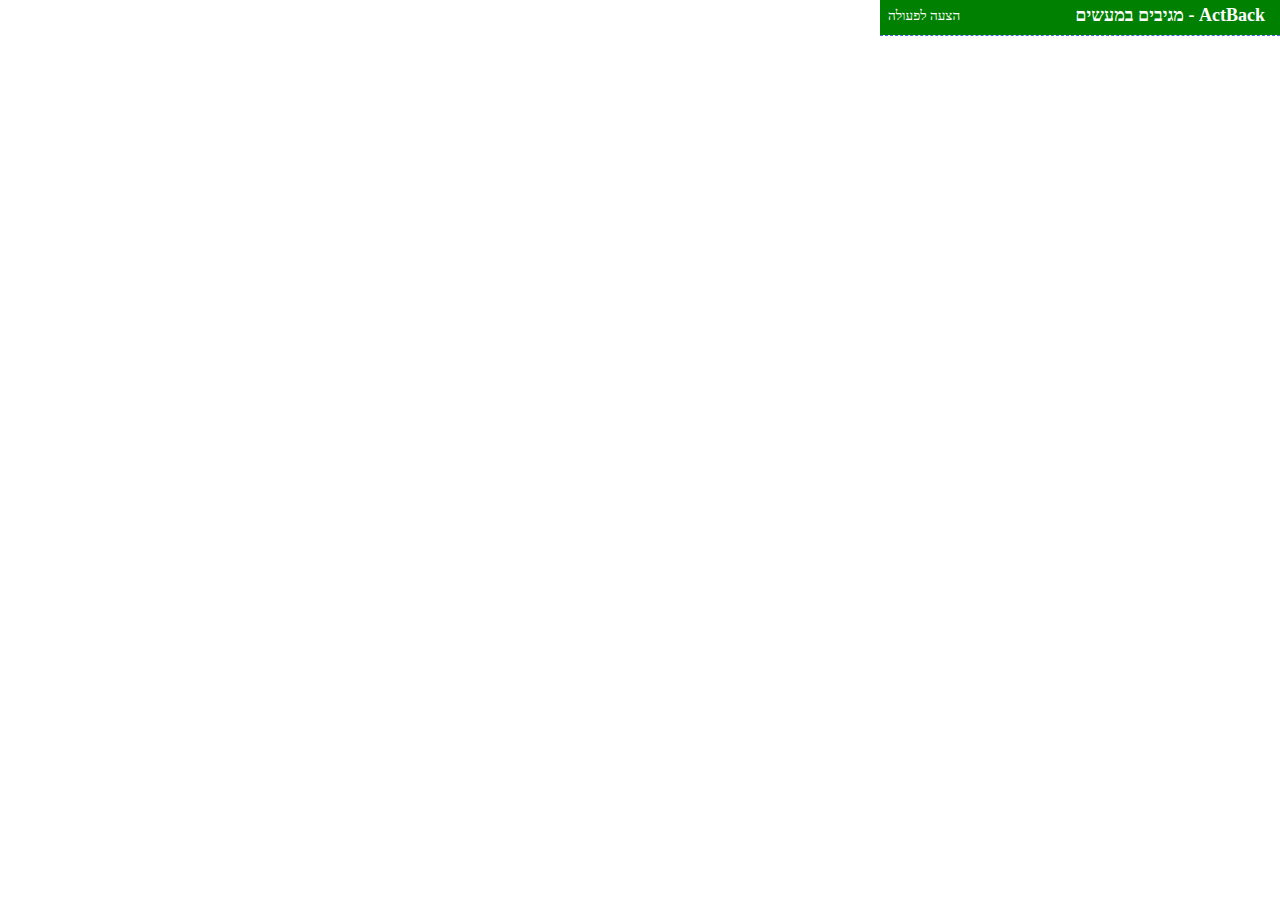
<file: frame.html>
<!DOCTYPE html>
<html lang="en">
<head>
    <meta charset="UTF-8">
    <title></title>
    <style>
        body {
            direction: rtl;
            width: 400px;
            padding: 0;
            margin: 0;
            font-size: 15px;
        }

        .header {
            background-color: green;
            color: white;
            height: 35px;
        }

        h1 {
            font-size: 1.2em;
            padding: 5px 0;
            margin: 0;
            text-indent: 15px;
            float: right;
        }

        h2 {
            padding: 0 15px;
        }

        .events {
            border-top: 1px dashed royalblue;
        }

        .event {
            padding: 5px 15px;
            font-size: 0.9em;
            margin: 10px 0;
            border-bottom: 1px dashed royalblue;
        }

        .event .title {
        }

        .event .subtitle {
            padding: 5px 0 10px;
        }

        .event .label {
            background-color: green;
            color: white;
            padding: 2px 5px;
            margin: 0 2px;
            font-size: 0.8em;
            display: none;
        }

        .event .label.on {
            display: inline;
        }

        .label.demonstration {

        }

        .label.donation {
            background-color: gold;
            color: #333;
        }

        .label.cause {
            background-color: dodgerblue;
            color: white;
        }

        .label.event {
            background-color: orange;
            color: darkred;
        }

        .label.volunteer {
            background-color: #DC5889;
            color: white;
        }

        .section-main {

        }

        .section-empty {
            padding: 5px 15px;
        }

        .section-add {
            padding: 5px 15px;
        }

        .button {
            color: white;
            text-decoration: none;
            font-size: 0.9em;
            padding: 1px 3px;
            cursor: pointer;
        }

        .button.add {
            float: left;
            margin: 7px 5px;
        }

        .button.add-big {
            font-size: 1.1em;
            padding: 5px 20px;
            margin: 0 auto 20px auto;
            color: #333;
            text-decoration: underline;
        }

        .event:first-child {
            display: none;
        }

        form {

        }

        form .line {
            padding: 5px;
        }

        form label {
            display: block;
            width: 120px;
            padding: 5px 0;
        }

        form input, form select {
            width: 320px;
            font-size: 0.9em;
            padding: 2px 4px;
        }

        form button {
            margin-top: 15px;
            font-size: 1.0em;
            padding: 3px 10px;
        }

        form .cancel {
            padding: 0 15px;
            cursor: pointer;
        }

        form .parse.add {
            cursor: pointer;
            background-color: darkcyan;
            padding: 4px 5px;
            color: white;
        }

    </style>
    <script src="https://www.parsecdn.com/js/parse-1.6.7.min.js"></script>
</head>
<body>
<div class="header">
    <h1>
        ActBack - מגיבים במעשים
    </h1>
    <a class="button add">
        הצעה לפעולה
    </a>
</div>
<div class="section-main">
    <h2 class="actHeader" style="display: none;">
        נמצאו
        <span class="actCount">3</span>
        פעולות מתאימות
    </h2>

    <div class="events">

        <div class="event">
            <div class="title">
                <a href="#" target="_blank">
                    היום הבינלאומי נגד מקדונלדס - הפגנה בחיפה!
                </a>
            </div>
            <div class="subtitle">
            <span class="text">
            מחר ב- 18:30.
            </span>
            <span class="label demonstration">
                הפגנה
                </span>
               <span class="label donation">
תרומה
                </span>
               <span class="label cause">
תמיכה בדף
                </span>
                    <span class="label event">
                אירוע
                </span>
            <span class="label volunteer">
                התנדבות
                </span>

            </div>
        </div>
    </div>

</div>

<div class="section-empty" style="display: none;">
    <p>
        לא נמצאו פעולות או דפי פייסבוק לכתבה הזאת.
    </p>

    <p>
        באפשרותך להוסיף משהו שנראה לך רלוונטי.
    </p>

    <div style="text-align: center;">
        <a class="button add-big">
            הצעה לפעולה
        </a>
    </div>
</div>

<div class="section-add" style="display: none;">
    <form>
        <p>
            הצעה לפעולה חדשה שרלוונטית לכתבה הזו.
        </p>

        <div class="line">
            <label>
                שם לפעולה
            </label>
            <input class="title" type="text" placeholder="שם לפעולה">
        </div>

        <div class="line">
            <label>
                לינק לפעולה
            </label>
            <input class="destinationUrl" type="text" placeholder="עמוד פייסבוק או כל לינק אחר">
        </div>

        <div class="line">
            <label>
                סוג
            </label>
            <select class="actType">
                <option value="0">
                    בחר/י סוג
                </option>
                <option value="1">
                    הפגנה
                </option>
                <option value="2">
                    תרומה
                </option>
                <option value="3">
                    תמיכה בפייסבוק
                </option>
                <option value="4">
                    אירוע
                </option>
                <option value="5">
                    התנדבות
                </option>
            </select>
        </div>

        <div class="line">
            <label>
                מידע נוסף
            </label>
            <input class="subtitle" type="text" placeholder="נניח תאריך ושעה">
        </div>
        <br/>

        <div class="line">
            <a class="parse add">
                הוסף פעולה
            </a>
            <a class="cancel">
                ביטול
            </a>
        </div>
    </form>

</div>
<script src="frame.js"></script>

</body>
</html>
</file>
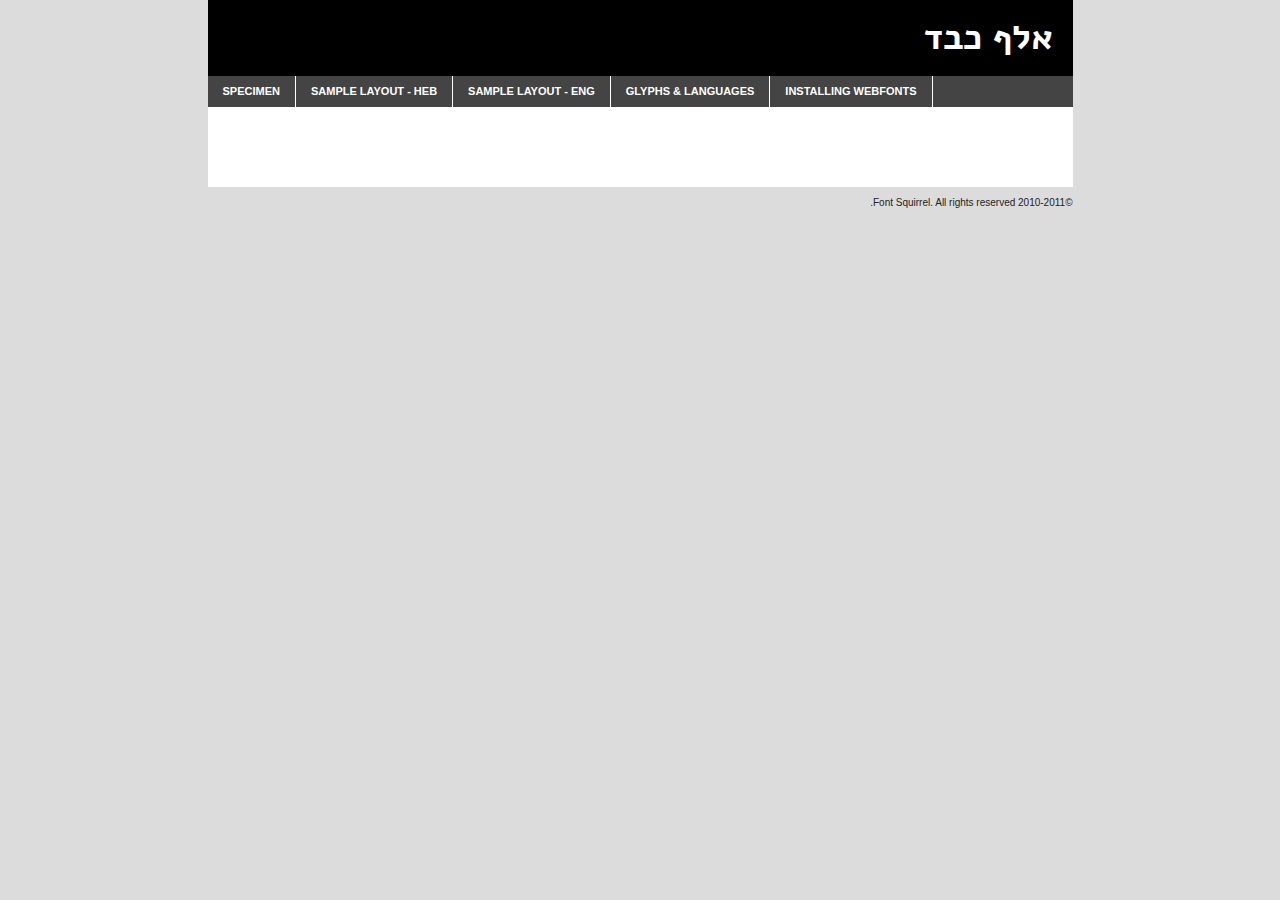
<file: public/Alef/Alef-bold.html>
<!DOCTYPE html PUBLIC "-//W3C//DTD XHTML 1.0 Transitional//EN"
	"http://www.w3.org/TR/xhtml1/DTD/xhtml1-transitional.dtd">

<html xmlns="http://www.w3.org/1999/xhtml" xml:lang="en" lang="en">
<head>
	<meta http-equiv="Content-Type" content="text/html; charset=utf-8" />
	<script src="http://ajax.googleapis.com/ajax/libs/jquery/1.7.2/jquery.min.js" type="text/javascript" charset="utf-8"></script>
	<script src="specimen_files/easytabs.js" type="text/javascript" charset="utf-8"></script>
	<link rel="stylesheet" href="specimen_files/specimen_stylesheet.css" type="text/css" charset="utf-8" />
	<link rel="stylesheet" href="stylesheet.css" type="text/css" charset="utf-8" />

	<style type="text/css">
					body{
  				  font-family: 'Alef';
  				  font-weight: bold;
							}
					.sidebar ol li{
						list-style: decimal;
						margin: 0 24px 10px 0;
						line-height: 1.4em;
					}
		</style>

	<title>Alef Bold Specimen</title>
	
	
	<script type="text/javascript" charset="utf-8">
		$(document).ready(function() {
			$('#container').easyTabs({defaultContent:1});
		});
	</script>
</head>

<body dir="rtl">
<div id="container">
	<div id="header">
		אלף כבד	</div>
	<ul class="tabs">
		<li><a href="#specimen">Specimen</a></li>
		<li><a href="#layout-h">Sample Layout - Heb</a></li>
		<li><a href="#layout-e">Sample Layout - Eng</a></li>
		<li><a href="#glyphs">Glyphs &amp; Languages</a></li>
		<li><a href="#installing">Installing Webfonts</a></li>
		
	</ul>
	
	<div id="main_content">

		
			<div id="specimen">
		
				<div class="section">
					<div class="grid12 firstcol">
						<div class="huge">אבגד</div>
					</div>
				</div>
		
				<div class="section">
					<div class="glyph_range">א&#x200B;ב&#x200B;ג&#x200B;ד&#x200B;ה&#x200B;ו&#x200B;ז&#x200B;ח&#x200B;ט&#x200B;י&#x200B;כ&#x200B;ך&#x200B;ל&#x200B;מ&#x200B;ם&#x200B;נ&#x200B;ן&#x200B;ס&#x200B;ע&#x200B;פ&#x200B;ף&#x200B;צ&#x200B;ץ&#x200B;ק&#x200B;ר&#x200B;ש&#x200B;ת&#x200B;A&#x200B;B&#x200b;C&#x200b;D&#x200b;E&#x200b;F&#x200b;G&#x200b;H&#x200b;I&#x200b;J&#x200b;K&#x200b;L&#x200b;M&#x200b;N&#x200b;O&#x200b;P&#x200b;Q&#x200b;R&#x200b;S&#x200b;T&#x200b;U&#x200b;V&#x200b;W&#x200b;X&#x200b;Y&#x200b;Z&#x200b;a&#x200b;b&#x200b;c&#x200b;d&#x200b;e&#x200b;f&#x200b;g&#x200b;h&#x200b;i&#x200b;j&#x200b;k&#x200b;l&#x200b;m&#x200b;n&#x200b;o&#x200b;p&#x200b;q&#x200b;r&#x200b;s&#x200b;t&#x200b;u&#x200b;v&#x200b;w&#x200b;x&#x200b;y&#x200b;z&#x200b;1&#x200b;2&#x200b;3&#x200b;4&#x200b;5&#x200b;6&#x200b;7&#x200b;8&#x200b;9&#x200b;0&#x200b;&amp;&#x200b;.&#x200b;,&#x200b;?&#x200b;!&#x200b;&#64;&#x200b;(&#x200b;)&#x200b;#&#x200b;$&#x200b;%&#x200b;*&#x200b;+&#x200b;-&#x200b;=&#x200b;:&#x200b;;</div>
				</div>
				<div class="section">
					<div class="grid12 firstcol">
						<table class="sample_table">
							<tr><td>10</td><td class="size10">אבגדהוזחטיכךלמםנןסעפףצץקרשתabcdefghijklmnopqrstuvwxyzABCDEFGHIJKLMNOPQRSTUVWXYZ0123456789abcdefghijklmnopqrstuvwxyzABCDEFGHIJKLMNOPQRSTUVWXYZ0123456789abcdefghijklmnopqrstuvwxyzABCDEFGHIJKLMNOPQRSTUVWXYZ</td></tr>
							<tr><td>11</td><td class="size11">אבגדהוזחטיכךלמםנןסעפףצץקרשתabcdefghijklmnopqrstuvwxyzABCDEFGHIJKLMNOPQRSTUVWXYZ0123456789abcdefghijklmnopqrstuvwxyzABCDEFGHIJKLMNOPQRSTUVWXYZ0123456789abcdefghijklmnopqrstuvwxyzABCDEFGHIJKLMNOPQRSTUVWXYZ</td></tr>
							<tr><td>12</td><td class="size12">אבגדהוזחטיכךלמםנןסעפףצץקרשתabcdefghijklmnopqrstuvwxyzABCDEFGHIJKLMNOPQRSTUVWXYZ0123456789abcdefghijklmnopqrstuvwxyzABCDEFGHIJKLMNOPQRSTUVWXYZ0123456789abcdefghijklmnopqrstuvwxyzABCDEFGHIJKLMNOPQRSTUVWXYZ</td></tr>
							<tr><td>13</td><td class="size13">אבגדהוזחטיכךלמםנןסעפףצץקרשתabcdefghijklmnopqrstuvwxyzABCDEFGHIJKLMNOPQRSTUVWXYZ0123456789abcdefghijklmnopqrstuvwxyzABCDEFGHIJKLMNOPQRSTUVWXYZ0123456789abcdefghijklmnopqrstuvwxyzABCDEFGHIJKLMNOPQRSTUVWXYZ</td></tr>
							<tr><td>14</td><td class="size14">אבגדהוזחטיכךלמםנןסעפףצץקרשתabcdefghijklmnopqrstuvwxyzABCDEFGHIJKLMNOPQRSTUVWXYZ0123456789abcdefghijklmnopqrstuvwxyzABCDEFGHIJKLMNOPQRSTUVWXYZ0123456789abcdefghijklmnopqrstuvwxyzABCDEFGHIJKLMNOPQRSTUVWXYZ</td></tr>
							<tr><td>16</td><td class="size16">אבגדהוזחטיכךלמםנןסעפףצץקרשתabcdefghijklmnopqrstuvwxyzABCDEFGHIJKLMNOPQRSTUVWXYZ0123456789abcdefghijklmnopqrstuvwxyzABCDEFGHIJKLMNOPQRSTUVWXYZ</td></tr>
							<tr><td>18</td><td class="size18">אבגדהוזחטיכךלמםנןסעפףצץקרשתabcdefghijklmnopqrstuvwxyzABCDEFGHIJKLMNOPQRSTUVWXYZ0123456789abcdefghijklmnopqrstuvwxyzABCDEFGHIJKLMNOPQRSTUVWXYZ</td></tr>
							<tr><td>20</td><td class="size20">אבגדהוזחטיכךלמםנןסעפףצץקרשתabcdefghijklmnopqrstuvwxyzABCDEFGHIJKLMNOPQRSTUVWXYZ0123456789abcdefghijklmnopqrstuvwxyzABCDEFGHIJKLMNOPQRSTUVWXYZ</td></tr>
							<tr><td>24</td><td class="size24">אבגדהוזחטיכךלמםנןסעפףצץקרשתabcdefghijklmnopqrstuvwxyzABCDEFGHIJKLMNOPQRSTUVWXYZ0123456789abcdefghijklmnopqrstuvwxyzABCDEFGHIJKLMNOPQRSTUVWXYZ</td></tr>
							<tr><td>30</td><td class="size30">אבגדהוזחטיכךלמםנןסעפףצץקרשתabcdefghijklmnopqrstuvwxyzABCDEFGHIJKLMNOPQRSTUVWXYZ0123456789abcdefghijklmnopqrstuvwxyzABCDEFGHIJKLMNOPQRSTUVWXYZ</td></tr>
							<tr><td>36</td><td class="size36">אבגדהוזחטיכךלמםנןסעפףצץקרשתabcdefghijklmnopqrstuvwxyzABCDEFGHIJKLMNOPQRSTUVWXYZ0123456789abcdefghijklmnopqrstuvwxyzABCDEFGHIJKLMNOPQRSTUVWXYZ</td></tr>
							<tr><td>48</td><td class="size48">אבגדהוזחטיכךלמםנןסעפףצץקרשתabcdefghijklmnopqrstuvwxyzABCDEFGHIJKLMNOPQRSTUVWXYZ0123456789abcdefghijklmnopqrstuvwxyzABCDEFGHIJKLMNOPQRSTUVWXYZ</td></tr>
							<tr><td>60</td><td class="size60">אבגדהוזחטיכךלמםנןסעפףצץקרשתabcdefghijklmnopqrstuvwxyzABCDEFGHIJKLMNOPQRSTUVWXYZ0123456789abcdefghijklmnopqrstuvwxyzABCDEFGHIJKLMNOPQRSTUVWXYZ</td></tr>
							<tr><td>72</td><td class="size72">אבגדהוזחטיכךלמםנןסעפףצץקרשתabcdefghijklmnopqrstuvwxyzABCDEFGHIJKLMNOPQRSTUVWXYZ0123456789abcdefghijklmnopqrstuvwxyzABCDEFGHIJKLMNOPQRSTUVWXYZ</td></tr>
							<tr><td>90</td><td class="size90">אבגדהוזחטיכךלמםנןסעפףצץקרשתabcdefghijklmnopqrstuvwxyzABCDEFGHIJKLMNOPQRSTUVWXYZ0123456789abcdefghijklmnopqrstuvwxyzABCDEFGHIJKLMNOPQRSTUVWXYZ</td></tr>
						</table>
				
					</div>
			
				</div>
		
		
		
								<div class="section" id="bodycomparison">


										<div id="xheight">
				<div class="fontbody">&#xE000;&#xE000;&#xE000;&#xE000;&#xE000;&#xE000;&#xE000;&#xE000;&#xE000;&#xE000;&#xE000;&#xE000;&#xE000;&#xE000;&#xE000;&#xE000;&#xE000;&#xE000;&#xE000;&#xE000;&#xE000;&#xE000;&#xE000;&#xE000;&#xE000;&#xE000;&#xE000;&#xE000;&#xE000;&#xE000;&#xE000;&#xE000;&#xE000;&#xE000;&#xE000;&#xE000;&#xE000;&#xE000;&#xE000;&#xE000;&#xE000;&#xE000;&#xE000;&#xE000;&#xE000;&#xE000;&#xE000;&#xE000;&#xE000;&#xE000;&#xE000;&#xE000;&#xE000;&#xE000;&#xE000;&#xE000;&#xE000;&#xE000;&#xE000;&#xE000;&#xE000;&#xE000;&#xE000;&#xE000;&#xE000;&#xE000;&#xE000;&#xE000;&#xE000;&#xE000;&#xE000;&#xE000;&#xE000;&#xE000;&#xE000;&#xE000;&#xE000;&#xE000;&#xE000;&#xE000;&#xE000;&#xE000;&#xE000;&#xE000;&#xE000;&#xE000;&#xE000;&#xE000;&#xE000;&#xE000;&#xE000;&#xE000;&#xE000;&#xE000;&#xE000;&#xE000;&#xE000;&#xE000;&#xE000;לגוף</div><div class="arialbody">לגוף</div><div class="verdanabody">לגוף</div><div class="georgiabody">לגוף</div></div>
										<div class="fontbody" style="z-index:1">
											לגוף<span>Alef</span>
										</div>
										<div class="arialbody" style="z-index:1">
											לגוף<span>Arial</span>
										</div>
										<div class="verdanabody" style="z-index:1">
											לגוף<span>Verdana</span>
										</div>
										<div class="georgiabody" style="z-index:1">
											לגוף<span>Georgia</span>
										</div>



								</div>
		
		
				<div class="section psample psample_row1" id="">
					
					<div class="grid2 firstcol">
						<p class="size10"><span>10.</span> זה רעך יצחק הטייס, מתעופף כנשר גדול בין שמים וארץ. The quick brown fox jumps over the lazy dog. זה רעך יצחק the dog, מתעופף כנשר גדול over the lazy שועל.  גם אני כמו כל היהודים עסוק במספרים 24/7, 12 חודשים. Abc, easy as 123. Or simple as do, re, mi. Abc, 123, baby, you and me girl</p>
			
					</div>
					<div class="grid3">
						<p class="size11"><span>11.</span> זה רעך יצחק הטייס, מתעופף כנשר גדול בין שמים וארץ. The quick brown fox jumps over the lazy dog. זה רעך יצחק the dog, מתעופף כנשר גדול over the lazy שועל.  גם אני כמו כל היהודים עסוק במספרים 24/7, 12 חודשים. Abc, easy as 123. Or simple as do, re, mi. Abc, 123, baby, you and me girl</p>
			
					</div>
					<div class="grid3">
						<p class="size12"><span>12.</span>זה רעך יצחק הטייס, מתעופף כנשר גדול בין שמים וארץ. The quick brown fox jumps over the lazy dog. זה רעך יצחק the dog, מתעופף כנשר גדול over the lazy שועל.  גם אני כמו כל היהודים עסוק במספרים 24/7, 12 חודשים. Abc, easy as 123. Or simple as do, re, mi. Abc, 123, baby, you and me girl</p>
			
					</div>
					<div class="grid4">
						<p class="size13"><span>13.</span>זה רעך יצחק הטייס, מתעופף כנשר גדול בין שמים וארץ. The quick brown fox jumps over the lazy dog. זה רעך יצחק the dog, מתעופף כנשר גדול over the lazy שועל.  גם אני כמו כל היהודים עסוק במספרים 24/7, 12 חודשים. Abc, easy as 123. Or simple as do, re, mi. Abc, 123, baby, you and me girl</p>
			
					</div>
					<div class="white_blend"></div>
					
				</div>
				<div class="section psample psample_row2" id="">
					<div class="grid3 firstcol">
						<p class="size14"><span>14.</span>זה רעך יצחק הטייס, מתעופף כנשר גדול בין שמים וארץ. The quick brown fox jumps over the lazy dog. זה רעך יצחק the dog, מתעופף כנשר גדול over the lazy שועל.  גם אני כמו כל היהודים עסוק במספרים 24/7, 12 חודשים. Abc, easy as 123. Or simple as do, re, mi. Abc, 123, baby, you and me girl</p>>
			
					</div>
					<div class="grid4">
						<p class="size16"><span>16.</span>זה רעך יצחק הטייס, מתעופף כנשר גדול בין שמים וארץ. The quick brown fox jumps over the lazy dog. זה רעך יצחק the dog, מתעופף כנשר גדול over the lazy שועל.  גם אני כמו כל היהודים עסוק במספרים 24/7, 12 חודשים. Abc, easy as 123. Or simple as do, re, mi. Abc, 123, baby, you and me girl</p>>
			
					</div>
					<div class="grid5">
						<p class="size18"><span>18.</span>זה רעך יצחק הטייס, מתעופף כנשר גדול בין שמים וארץ. The quick brown fox jumps over the lazy dog. זה רעך יצחק the dog, מתעופף כנשר גדול over the lazy שועל.  גם אני כמו כל היהודים עסוק במספרים 24/7, 12 חודשים. Abc, easy as 123. Or simple as do, re, mi. Abc, 123, baby, you and me girl</p>>
			
					</div>

					<div class="white_blend"></div>

				</div>
				
				<div class="section psample psample_row3" id="">
					<div class="grid5 firstcol">
						<p class="size20"><span>20.</span>זה רעך יצחק הטייס, מתעופף כנשר גדול בין שמים וארץ. The quick brown fox jumps over the lazy dog. זה רעך יצחק the dog, מתעופף כנשר גדול over the lazy שועל.  גם אני כמו כל היהודים עסוק במספרים 24/7, 12 חודשים. Abc, easy as 123. Or simple as do, re, mi. Abc, 123, baby, you and me girl</p>>
					</div>
					<div class="grid7">
						<p class="size24"><span>24.</span>זה רעך יצחק הטייס, מתעופף כנשר גדול בין שמים וארץ. The quick brown fox jumps over the lazy dog. זה רעך יצחק the dog, מתעופף כנשר גדול over the lazy שועל.  גם אני כמו כל היהודים עסוק במספרים 24/7, 12 חודשים. Abc, easy as 123. Or simple as do, re, mi. Abc, 123, baby, you and me girl</p>>
					</div>
					
					<div class="white_blend"></div>
					
				</div>
				
				<div class="section psample psample_row4" id="">
					<div class="grid12 firstcol">
						<p class="size30"><span>30.</span>זה רעך יצחק הטייס, מתעופף כנשר גדול בין שמים וארץ. The quick brown fox jumps over the lazy dog. זה רעך יצחק the dog, מתעופף כנשר גדול over the lazy שועל.  גם אני כמו כל היהודים עסוק במספרים 24/7, 12 חודשים. Abc, easy as 123. Or simple as do, re, mi. Abc, 123, baby, you and me girl</p>>
					</div>
					<div class="white_blend"></div>
					
				</div>
				
				
				
				<div class="section psample psample_row1 fullreverse">
					<div class="grid2 firstcol">
						<p class="size10"><span>10.</span>זה רעך יצחק הטייס, מתעופף כנשר גדול בין שמים וארץ. The quick brown fox jumps over the lazy dog. זה רעך יצחק the dog, מתעופף כנשר גדול over the lazy שועל.  גם אני כמו כל היהודים עסוק במספרים 24/7, 12 חודשים. Abc, easy as 123. Or simple as do, re, mi. Abc, 123, baby, you and me girl</p>>
			
					</div>
					<div class="grid3">
						<p class="size11"><span>11.</span>זה רעך יצחק הטייס, מתעופף כנשר גדול בין שמים וארץ. The quick brown fox jumps over the lazy dog. זה רעך יצחק the dog, מתעופף כנשר גדול over the lazy שועל.  גם אני כמו כל היהודים עסוק במספרים 24/7, 12 חודשים. Abc, easy as 123. Or simple as do, re, mi. Abc, 123, baby, you and me girl</p>>
			
					</div>
					<div class="grid3">
						<p class="size12"><span>12.</span>זה רעך יצחק הטייס, מתעופף כנשר גדול בין שמים וארץ. The quick brown fox jumps over the lazy dog. זה רעך יצחק the dog, מתעופף כנשר גדול over the lazy שועל.  גם אני כמו כל היהודים עסוק במספרים 24/7, 12 חודשים. Abc, easy as 123. Or simple as do, re, mi. Abc, 123, baby, you and me girl</p>>
			
					</div>
					<div class="grid4">
						<p class="size13"><span>13.</span>זה רעך יצחק הטייס, מתעופף כנשר גדול בין שמים וארץ. The quick brown fox jumps over the lazy dog. זה רעך יצחק the dog, מתעופף כנשר גדול over the lazy שועל.  גם אני כמו כל היהודים עסוק במספרים 24/7, 12 חודשים. Abc, easy as 123. Or simple as do, re, mi. Abc, 123, baby, you and me girl</p>>
			
					</div>
					<div class="black_blend"></div>
					
				</div>
				
				<div class="section psample psample_row2 fullreverse">
					<div class="grid3 firstcol">
						<p class="size14"><span>14.</span>זה רעך יצחק הטייס, מתעופף כנשר גדול בין שמים וארץ. The quick brown fox jumps over the lazy dog. זה רעך יצחק the dog, מתעופף כנשר גדול over the lazy שועל.  גם אני כמו כל היהודים עסוק במספרים 24/7, 12 חודשים. Abc, easy as 123. Or simple as do, re, mi. Abc, 123, baby, you and me girl</p>>
			
					</div>
					<div class="grid4">
						<p class="size16"><span>16.</span>זה רעך יצחק הטייס, מתעופף כנשר גדול בין שמים וארץ. The quick brown fox jumps over the lazy dog. זה רעך יצחק the dog, מתעופף כנשר גדול over the lazy שועל.  גם אני כמו כל היהודים עסוק במספרים 24/7, 12 חודשים. Abc, easy as 123. Or simple as do, re, mi. Abc, 123, baby, you and me girl</p>>
			
					</div>
					<div class="grid5">
						<p class="size18"><span>18.</span>זה רעך יצחק הטייס, מתעופף כנשר גדול בין שמים וארץ. The quick brown fox jumps over the lazy dog. זה רעך יצחק the dog, מתעופף כנשר גדול over the lazy שועל.  גם אני כמו כל היהודים עסוק במספרים 24/7, 12 חודשים. Abc, easy as 123. Or simple as do, re, mi. Abc, 123, baby, you and me girl</p>>
			
					</div>
					<div class="black_blend"></div>

				</div>
				
				<div class="section psample fullreverse psample_row3" id="">
					<div class="grid5 firstcol">
						<p class="size20"><span>20.</span>זה רעך יצחק הטייס, מתעופף כנשר גדול בין שמים וארץ. The quick brown fox jumps over the lazy dog. זה רעך יצחק the dog, מתעופף כנשר גדול over the lazy שועל.  גם אני כמו כל היהודים עסוק במספרים 24/7, 12 חודשים. Abc, easy as 123. Or simple as do, re, mi. Abc, 123, baby, you and me girl</p>>
					</div>
					<div class="grid7">
						<p class="size24"><span>24.</span>זה רעך יצחק הטייס, מתעופף כנשר גדול בין שמים וארץ. The quick brown fox jumps over the lazy dog. זה רעך יצחק the dog, מתעופף כנשר גדול over the lazy שועל.  גם אני כמו כל היהודים עסוק במספרים 24/7, 12 חודשים. Abc, easy as 123. Or simple as do, re, mi. Abc, 123, baby, you and me girl</p>>
					</div>
					
					<div class="black_blend"></div>
					
				</div>
				
				<div class="section psample fullreverse psample_row4" id="" style="border-bottom: 20px #000 solid;">
					<div class="grid12 firstcol">
						<p class="size30"><span>30.</span>זה רעך יצחק הטייס, מתעופף כנשר גדול בין שמים וארץ. The quick brown fox jumps over the lazy dog. זה רעך יצחק the dog, מתעופף כנשר גדול over the lazy שועל.  גם אני כמו כל היהודים עסוק במספרים 24/7, 12 חודשים. Abc, easy as 123. Or simple as do, re, mi. Abc, 123, baby, you and me girl</p>>
					</div>
					<div class="black_blend"></div>
					
				</div>
				
				
				
				
			</div>
			
			<div id="layout-h" class="layout">
				
				<div class="section">
					
					<div class="grid12 firstcol">
						<h1>אות פתיחה</h1>
						<h2>28.7.12 — סט אותיות מלא בעברית ולטינית, כולל נִיקּוּד מְתוּכְנָת!</h2>
						
						<p class="byline">ע"י <a href="#link">מיכל סהר והטייס (הגילדה) ומושון זר־אביב</a></p>
					</div>
				</div>
				<div class="section">
					<div class="grid8 firstcol">
						<p class="large">אות פתיחה – עיצוב ותיעוד יצירת טיפוס־אות עברית מותאם למסך וחופשי לשימוש. </p>

						
						<h3>המרחב הטכנולוגי הקיים והצורך ביוזמה עברית</h3>

						<p>בשנים האחרונות מתחזקת מגמה שבה אפילו דוברי עברית מעדיפים כתיבה וקריאה באנגלית על פני עברית. אתרי אינטרנט ישראליים מוותרים על העברית בכלל ועושה רושם שמקומה של העברית ברשת ובמכשירים ניידים בפרט ועל גבי מסכים בכלל הולך ונדחק. אין ספק שלגלובליזציה ולשליטתה של השפה האנגלית ברשת יש תפקיד מרכזי במגמה אך ישנו היבט נוסף לבעיה שאתו דווקא ניתן להתמודד. רמת הקריאוּת של טקסט על מסך נקבעת על ידי עיצוב האותיות, אופיין, הדרך שבה הן מסודרות יחד ובעיקר הדרך בה הן מיוצגות על המסך בגדלים קטנים. נושא זה כמעט מוזנח לחלוטין בשפה העברית. </p>

						<p>בזמן שבאירופה וארה"ב עוסקים כבר שנים בהתאמת גופנים למסך, בעברית ההיצע נמוך ביותר ולמעשה נוצר מצב שבו על אף הפוטנציאל הרחב, מעצבי ממשק ואתרים עדיין נאלצים להשתמש כמעט בלעדית בגופן 'אריאל, אשר נותן מענה מצומצם מאוד לצרכים המגוונים הנדרשים כיום. יתרה מזאת, 'אריאל' עוצב בהשראת הגופן 'נרקיס חדש' כניסיון ליצר גרסה עברית לגופן הלועזי 'Arial' שאף הוא פותח כגרסה לקויה לגופן הסנס-סריפי המודרני 'Helvetica'.</p>

						<p>בשנה האחרונה (מאז השקת הדפדפן Firefox 3.6) יושם תקן ה-@font-face בכל הדפדפנים הפופולריים. @font-face מאפשר להטמיע כל פונט בדף אינטרנט בדומה לשימוש בתמונה. אימוץ רחב זה של סטנדרטים אינטרנטיים פתח מגוון רחב של אפשרויות למפתחים מעצבים ומשתמשים להרחיב את השימוש מעבר למגוון המצומצם של הגופנים הקנייניים המוטמעים במערכות ההפעלה. התפתחות זו מורגשת בצורה רחבה בעולם ובאה לידי ביטוי הן בשירותי טיפוגרפיה מקוונים כמו Typekit.com, הן בספריות גופנים חופשיים כגון Google Font Library והן בפריחה של עיצוב טיפוגרפי עשיר ואיכותי ברשת כולה. עם זאת, אימוץ התקן לא פתר את הבעיה כולה. על מנת להשתמש בפונט לקריאת טקסט יש להתאימו למסך, אחרת האותיות מטושטשות ורמת הקריאוּת נפגמת.</p>

						<p>יש צורך בגופנים עבריים אותנטיים אשר יבטיחו קריאוּת גבוהה ויעוצבו על בסיס מורשת הכתב העברי ועל פי הדרישות הקפדניות של עיצוב טיפוגרפי למסך (במיוחד בגדלים קטנים). יש לפתח תיעוד שקוף, פתוח ונגיש לציבור הרחב על מנת ליצר בסיס מקצועי וטכני לעיצוב גופני מסך עבריים נוספים. בפנינו חלון ההזדמנויות נדיר, לעודד עיצוב אותיות איכותי כאתגר מקומי לפיתוח גופנים כתוכנה חופשית.</p>
						
						<p>אנו פועלים לקבל סיוע רשמי של יצרניות התוכנה המובילות בישראל ובעולם, לתמוך בפרויקט הן כלכלית והן על ידי התחייבות לשיווקו של הגופן במסגרת חבילת הגופנים הכלולה במערכת ההפעלה. גוגל היא הראשונה שהתחייבה לתמוך בפרויקט, אך עם זאת, בכוונתנו לקדם שיתופי פעולה דומים גם עם גופים כמו מיקרוסופט ואפל.</p>

						<h3>מי אנחנו?</h3>

						<p>"הגילדה" היא חברת בוטיק לעיצוב פונטים שיוסדה ב-2002 ע"י המעצבים הגרפיים <a href="http://www.michalsahar.com/" target="_blank">מיכל סהר</a> ו<a href="http://www.hatayas.co.il/" target="_blank">דני מירב (הטייס)</a>. במהלך שנים אלו עיצבנו כשלושים גופנים מוכָרים ומוערכים בשדה החזותי בארץ. שנינו עוסקים בהוראת עיצוב טיפוגרפי ועיצוב גופנים באקדמיה בצלאל ובמכללת שנקר לעיצוב.</p>

						<p>אחד הפרויקטים החשובים ב"גילדה": "הגילדה קלאסיק" – פרויקט בו בחרנו לחדש מספר גופנים עבריים קלאסיים על מנת 'להחיות' את השימוש בהם, ולהתאים אותם לרמת הדיגיטציה הנדרשת כיום לדפוס. (יש לציין שחלק מהגופנים הנ"ל סבלו מגרסאות דיגיטליות עילגות). <a href="http://www.hagilda.com/" target="_blank">www.hagilda.com</a></p>
						
						<p><a href="http://mushon.com">מושון זר־אביב</a> גם הוא מעצב גרפי ושותף מיסד ב<a href="http://shual.com">שועל, סטודיו לעיצוב</a> בעל דגש טכנולוגי ועיסוק מיוחד בקוד פתוח. מושון הרצה במסגרת התואר השני בתקשורת של אוניברסיטת ניו יורק ובמסגרת המחלקה לעיצוב גרפי באוניברסיטת Parsons. החל מ2010 מלמד מושון עיצוב בקוד פתוח במחלקה לתקשורת חזותית בבצלאל. מושון הוא גם היוזם (יחד עם נעים קאמל ואמיר דותן) של העצומה 'The Right To Flash' אשר ב-2003 קראה לחברת מקרומדיה לתמוך בשפות הנכתבות מימין לשמאל (כגון עברית, ערבית, פרסית, אורדו…) בתוכנת Flash אשר בזמנו הזניחה את נושא הלוקליזציה למזרח התיכון. העצומה שזכתה להד ותמיכה רחבה במזה"ת ובעולם, גם זכתה לביקורת צודקת מצד קהילת הקוד הפתוח אשר ביקרה את תלותה של קהילת מפתחי הפלאש בסביבת פיתוח סגורה אשר תלויה לחלוטין בשיקוליה התאגידיים של מקרומדיה.</p>
						
					</div>
					
					<div class="grid4 sidebar">
						
						<div class="box reverse">
							<p class="last">מפעל החייאת השפה העברית הוא מהמשימות הציוניות הראויות ביותר, שותפים בו בלשנים, סופרים, משוררים וגם מעצבי אותיות. לפני קום המדינה ובשנותיה הראשונות פעלו מספר מעצבים כדי לשמר את האות העברית ובו זמנית לעדכן אותה אל הזמנים המשתנים (בעיקר בהשפעת טיפוגרפיה מודרניסטית).</p>
						</div>
						
						<p class="caption">שיפור המצב הקיים</p>
						
						<h3>יעדי היוזמה</h3>
						
						<ol>
  						<li>הבטחת המשכיות ההבעה והקריאות בעברית על גבי מסך מחשב בכלל וברשת האינטרנט בפרט.</li>
  						<li>יצירת גופן עברי חופשי חדש אשר יכפיל פי שתיים (!) את ההיצע לעיצוב טיפוגרפי עברי למסך.</li>
  						<li>תיעוד עברי לתהליך ולדגשים ליצירת גופנים למסך כולל התייחסות לתהליך ה"hinting" המורכב.</li>
  						<li>הרחבת ההתמחות בעיצוב טיפוגרפיית מסך בקרב הקהילה האקדמית (בבצלאל ובשנקר).</li>
  						<li>יצירת תשתית רחבה (גם מעבר לגבולות האקדמיה) להמשך פיתוח גופני מסך פתוחים בעברית.</li>
						</ol>
					</div>
				</div>
				
				<div class="section psample psample_row1" id="">
					
					<div class="grid2 firstcol">
						<p class="size10"><span>10.</span>א בְּרֵאשִׁית, בָּרָא אֱלֹהִים, אֵת הַשָּׁמַיִם, וְאֵת הָאָרֶץ.  ב וְהָאָרֶץ, הָיְתָה תֹהוּ וָבֹהוּ, וְחֹשֶׁךְ, עַל-פְּנֵי תְהוֹם; וְרוּחַ אֱלֹהִים, מְרַחֶפֶת עַל-פְּנֵי הַמָּיִם.  ג וַיֹּאמֶר אֱלֹהִים, יְהִי אוֹר; וַיְהִי-אוֹר.  ד וַיַּרְא אֱלֹהִים אֶת-הָאוֹר, כִּי-טוֹב; וַיַּבְדֵּל אֱלֹהִים, בֵּין הָאוֹר וּבֵין הַחֹשֶׁךְ.  ה וַיִּקְרָא אֱלֹהִים לָאוֹר יוֹם, וְלַחֹשֶׁךְ קָרָא לָיְלָה; וַיְהִי-עֶרֶב וַיְהִי-בֹקֶר, יוֹם אֶחָד.</p>
			
					</div>
					<div class="grid3">
						<p class="size11"><span>11.</span>א בְּרֵאשִׁית, בָּרָא אֱלֹהִים, אֵת הַשָּׁמַיִם, וְאֵת הָאָרֶץ.  ב וְהָאָרֶץ, הָיְתָה תֹהוּ וָבֹהוּ, וְחֹשֶׁךְ, עַל-פְּנֵי תְהוֹם; וְרוּחַ אֱלֹהִים, מְרַחֶפֶת עַל-פְּנֵי הַמָּיִם.  ג וַיֹּאמֶר אֱלֹהִים, יְהִי אוֹר; וַיְהִי-אוֹר.  ד וַיַּרְא אֱלֹהִים אֶת-הָאוֹר, כִּי-טוֹב; וַיַּבְדֵּל אֱלֹהִים, בֵּין הָאוֹר וּבֵין הַחֹשֶׁךְ.  ה וַיִּקְרָא אֱלֹהִים לָאוֹר יוֹם, וְלַחֹשֶׁךְ קָרָא לָיְלָה; וַיְהִי-עֶרֶב וַיְהִי-בֹקֶר, יוֹם אֶחָד.</p>
			
					</div>
					<div class="grid3">
						<p class="size12"><span>12.</span>א בְּרֵאשִׁית, בָּרָא אֱלֹהִים, אֵת הַשָּׁמַיִם, וְאֵת הָאָרֶץ.  ב וְהָאָרֶץ, הָיְתָה תֹהוּ וָבֹהוּ, וְחֹשֶׁךְ, עַל-פְּנֵי תְהוֹם; וְרוּחַ אֱלֹהִים, מְרַחֶפֶת עַל-פְּנֵי הַמָּיִם.  ג וַיֹּאמֶר אֱלֹהִים, יְהִי אוֹר; וַיְהִי-אוֹר.  ד וַיַּרְא אֱלֹהִים אֶת-הָאוֹר, כִּי-טוֹב; וַיַּבְדֵּל אֱלֹהִים, בֵּין הָאוֹר וּבֵין הַחֹשֶׁךְ.  ה וַיִּקְרָא אֱלֹהִים לָאוֹר יוֹם, וְלַחֹשֶׁךְ קָרָא לָיְלָה; וַיְהִי-עֶרֶב וַיְהִי-בֹקֶר, יוֹם אֶחָד.</p>
			
					</div>
					<div class="grid4">
						<p class="size13"><span>13.</span>א בְּרֵאשִׁית, בָּרָא אֱלֹהִים, אֵת הַשָּׁמַיִם, וְאֵת הָאָרֶץ.  ב וְהָאָרֶץ, הָיְתָה תֹהוּ וָבֹהוּ, וְחֹשֶׁךְ, עַל-פְּנֵי תְהוֹם; וְרוּחַ אֱלֹהִים, מְרַחֶפֶת עַל-פְּנֵי הַמָּיִם.  ג וַיֹּאמֶר אֱלֹהִים, יְהִי אוֹר; וַיְהִי-אוֹר.  ד וַיַּרְא אֱלֹהִים אֶת-הָאוֹר, כִּי-טוֹב; וַיַּבְדֵּל אֱלֹהִים, בֵּין הָאוֹר וּבֵין הַחֹשֶׁךְ.  ה וַיִּקְרָא אֱלֹהִים לָאוֹר יוֹם, וְלַחֹשֶׁךְ קָרָא לָיְלָה; וַיְהִי-עֶרֶב וַיְהִי-בֹקֶר, יוֹם אֶחָד.</p>
			
					</div>
					<div class="white_blend"></div>
					
				</div>
				<div class="section psample psample_row2" id="">
					<div class="grid3 firstcol">
						<p class="size14"><span>14.</span>א בְּרֵאשִׁית, בָּרָא אֱלֹהִים, אֵת הַשָּׁמַיִם, וְאֵת הָאָרֶץ.  ב וְהָאָרֶץ, הָיְתָה תֹהוּ וָבֹהוּ, וְחֹשֶׁךְ, עַל-פְּנֵי תְהוֹם; וְרוּחַ אֱלֹהִים, מְרַחֶפֶת עַל-פְּנֵי הַמָּיִם.  ג וַיֹּאמֶר אֱלֹהִים, יְהִי אוֹר; וַיְהִי-אוֹר.  ד וַיַּרְא אֱלֹהִים אֶת-הָאוֹר, כִּי-טוֹב; וַיַּבְדֵּל אֱלֹהִים, בֵּין הָאוֹר וּבֵין הַחֹשֶׁךְ.  ה וַיִּקְרָא אֱלֹהִים לָאוֹר יוֹם, וְלַחֹשֶׁךְ קָרָא לָיְלָה; וַיְהִי-עֶרֶב וַיְהִי-בֹקֶר, יוֹם אֶחָד.</p>
			
					</div>
					<div class="grid4">
						<p class="size16"><span>16.</span>א בְּרֵאשִׁית, בָּרָא אֱלֹהִים, אֵת הַשָּׁמַיִם, וְאֵת הָאָרֶץ.  ב וְהָאָרֶץ, הָיְתָה תֹהוּ וָבֹהוּ, וְחֹשֶׁךְ, עַל-פְּנֵי תְהוֹם; וְרוּחַ אֱלֹהִים, מְרַחֶפֶת עַל-פְּנֵי הַמָּיִם.  ג וַיֹּאמֶר אֱלֹהִים, יְהִי אוֹר; וַיְהִי-אוֹר.  ד וַיַּרְא אֱלֹהִים אֶת-הָאוֹר, כִּי-טוֹב; וַיַּבְדֵּל אֱלֹהִים, בֵּין הָאוֹר וּבֵין הַחֹשֶׁךְ.  ה וַיִּקְרָא אֱלֹהִים לָאוֹר יוֹם, וְלַחֹשֶׁךְ קָרָא לָיְלָה; וַיְהִי-עֶרֶב וַיְהִי-בֹקֶר, יוֹם אֶחָד.</p>
			
					</div>
					<div class="grid5">
						<p class="size18"><span>18.</span>א בְּרֵאשִׁית, בָּרָא אֱלֹהִים, אֵת הַשָּׁמַיִם, וְאֵת הָאָרֶץ.  ב וְהָאָרֶץ, הָיְתָה תֹהוּ וָבֹהוּ, וְחֹשֶׁךְ, עַל-פְּנֵי תְהוֹם; וְרוּחַ אֱלֹהִים, מְרַחֶפֶת עַל-פְּנֵי הַמָּיִם.  ג וַיֹּאמֶר אֱלֹהִים, יְהִי אוֹר; וַיְהִי-אוֹר.  ד וַיַּרְא אֱלֹהִים אֶת-הָאוֹר, כִּי-טוֹב; וַיַּבְדֵּל אֱלֹהִים, בֵּין הָאוֹר וּבֵין הַחֹשֶׁךְ.  ה וַיִּקְרָא אֱלֹהִים לָאוֹר יוֹם, וְלַחֹשֶׁךְ קָרָא לָיְלָה; וַיְהִי-עֶרֶב וַיְהִי-בֹקֶר, יוֹם אֶחָד.</p>
			
					</div>

					<div class="white_blend"></div>

				</div>
				
				<div class="section psample psample_row3" id="">
					<div class="grid5 firstcol">
						<p class="size20"><span>20.</span>א בְּרֵאשִׁית, בָּרָא אֱלֹהִים, אֵת הַשָּׁמַיִם, וְאֵת הָאָרֶץ.  ב וְהָאָרֶץ, הָיְתָה תֹהוּ וָבֹהוּ, וְחֹשֶׁךְ, עַל-פְּנֵי תְהוֹם; וְרוּחַ אֱלֹהִים, מְרַחֶפֶת עַל-פְּנֵי הַמָּיִם.  ג וַיֹּאמֶר אֱלֹהִים, יְהִי אוֹר; וַיְהִי-אוֹר.  ד וַיַּרְא אֱלֹהִים אֶת-הָאוֹר, כִּי-טוֹב; וַיַּבְדֵּל אֱלֹהִים, בֵּין הָאוֹר וּבֵין הַחֹשֶׁךְ.  ה וַיִּקְרָא אֱלֹהִים לָאוֹר יוֹם, וְלַחֹשֶׁךְ קָרָא לָיְלָה; וַיְהִי-עֶרֶב וַיְהִי-בֹקֶר, יוֹם אֶחָד.</p>
					</div>
					<div class="grid7">
						<p class="size24"><span>24.</span>א בְּרֵאשִׁית, בָּרָא אֱלֹהִים, אֵת הַשָּׁמַיִם, וְאֵת הָאָרֶץ.  ב וְהָאָרֶץ, הָיְתָה תֹהוּ וָבֹהוּ, וְחֹשֶׁךְ, עַל-פְּנֵי תְהוֹם; וְרוּחַ אֱלֹהִים, מְרַחֶפֶת עַל-פְּנֵי הַמָּיִם.  ג וַיֹּאמֶר אֱלֹהִים, יְהִי אוֹר; וַיְהִי-אוֹר.  ד וַיַּרְא אֱלֹהִים אֶת-הָאוֹר, כִּי-טוֹב; וַיַּבְדֵּל אֱלֹהִים, בֵּין הָאוֹר וּבֵין הַחֹשֶׁךְ.  ה וַיִּקְרָא אֱלֹהִים לָאוֹר יוֹם, וְלַחֹשֶׁךְ קָרָא לָיְלָה; וַיְהִי-עֶרֶב וַיְהִי-בֹקֶר, יוֹם אֶחָד.</p>
					</div>
					
					<div class="white_blend"></div>
					
				</div>
				
				<div class="section psample psample_row4" id="">
					<div class="grid12 firstcol">
						<p class="size30"><span>30.</span>א בְּרֵאשִׁית, בָּרָא אֱלֹהִים, אֵת הַשָּׁמַיִם, וְאֵת הָאָרֶץ.  ב וְהָאָרֶץ, הָיְתָה תֹהוּ וָבֹהוּ, וְחֹשֶׁךְ, עַל-פְּנֵי תְהוֹם; וְרוּחַ אֱלֹהִים, מְרַחֶפֶת עַל-פְּנֵי הַמָּיִם.  ג וַיֹּאמֶר אֱלֹהִים, יְהִי אוֹר; וַיְהִי-אוֹר.  ד וַיַּרְא אֱלֹהִים אֶת-הָאוֹר, כִּי-טוֹב; וַיַּבְדֵּל אֱלֹהִים, בֵּין הָאוֹר וּבֵין הַחֹשֶׁךְ.  ה וַיִּקְרָא אֱלֹהִים לָאוֹר יוֹם, וְלַחֹשֶׁךְ קָרָא לָיְלָה; וַיְהִי-עֶרֶב וַיְהִי-בֹקֶר, יוֹם אֶחָד.</p>
					</div>
					<div class="white_blend"></div>
					
				</div>
				
				
				
				<div class="section psample psample_row1 fullreverse">
					<div class="grid2 firstcol">
						<p class="size10"><span>10.</span>א בְּרֵאשִׁית, בָּרָא אֱלֹהִים, אֵת הַשָּׁמַיִם, וְאֵת הָאָרֶץ.  ב וְהָאָרֶץ, הָיְתָה תֹהוּ וָבֹהוּ, וְחֹשֶׁךְ, עַל-פְּנֵי תְהוֹם; וְרוּחַ אֱלֹהִים, מְרַחֶפֶת עַל-פְּנֵי הַמָּיִם.  ג וַיֹּאמֶר אֱלֹהִים, יְהִי אוֹר; וַיְהִי-אוֹר.  ד וַיַּרְא אֱלֹהִים אֶת-הָאוֹר, כִּי-טוֹב; וַיַּבְדֵּל אֱלֹהִים, בֵּין הָאוֹר וּבֵין הַחֹשֶׁךְ.  ה וַיִּקְרָא אֱלֹהִים לָאוֹר יוֹם, וְלַחֹשֶׁךְ קָרָא לָיְלָה; וַיְהִי-עֶרֶב וַיְהִי-בֹקֶר, יוֹם אֶחָד.</p>
			
					</div>
					<div class="grid3">
						<p class="size11"><span>11.</span>א בְּרֵאשִׁית, בָּרָא אֱלֹהִים, אֵת הַשָּׁמַיִם, וְאֵת הָאָרֶץ.  ב וְהָאָרֶץ, הָיְתָה תֹהוּ וָבֹהוּ, וְחֹשֶׁךְ, עַל-פְּנֵי תְהוֹם; וְרוּחַ אֱלֹהִים, מְרַחֶפֶת עַל-פְּנֵי הַמָּיִם.  ג וַיֹּאמֶר אֱלֹהִים, יְהִי אוֹר; וַיְהִי-אוֹר.  ד וַיַּרְא אֱלֹהִים אֶת-הָאוֹר, כִּי-טוֹב; וַיַּבְדֵּל אֱלֹהִים, בֵּין הָאוֹר וּבֵין הַחֹשֶׁךְ.  ה וַיִּקְרָא אֱלֹהִים לָאוֹר יוֹם, וְלַחֹשֶׁךְ קָרָא לָיְלָה; וַיְהִי-עֶרֶב וַיְהִי-בֹקֶר, יוֹם אֶחָד.</p>
			
					</div>
					<div class="grid3">
						<p class="size12"><span>12.</span>א בְּרֵאשִׁית, בָּרָא אֱלֹהִים, אֵת הַשָּׁמַיִם, וְאֵת הָאָרֶץ.  ב וְהָאָרֶץ, הָיְתָה תֹהוּ וָבֹהוּ, וְחֹשֶׁךְ, עַל-פְּנֵי תְהוֹם; וְרוּחַ אֱלֹהִים, מְרַחֶפֶת עַל-פְּנֵי הַמָּיִם.  ג וַיֹּאמֶר אֱלֹהִים, יְהִי אוֹר; וַיְהִי-אוֹר.  ד וַיַּרְא אֱלֹהִים אֶת-הָאוֹר, כִּי-טוֹב; וַיַּבְדֵּל אֱלֹהִים, בֵּין הָאוֹר וּבֵין הַחֹשֶׁךְ.  ה וַיִּקְרָא אֱלֹהִים לָאוֹר יוֹם, וְלַחֹשֶׁךְ קָרָא לָיְלָה; וַיְהִי-עֶרֶב וַיְהִי-בֹקֶר, יוֹם אֶחָד.</p>
			
					</div>
					<div class="grid4">
						<p class="size13"><span>13.</span>א בְּרֵאשִׁית, בָּרָא אֱלֹהִים, אֵת הַשָּׁמַיִם, וְאֵת הָאָרֶץ.  ב וְהָאָרֶץ, הָיְתָה תֹהוּ וָבֹהוּ, וְחֹשֶׁךְ, עַל-פְּנֵי תְהוֹם; וְרוּחַ אֱלֹהִים, מְרַחֶפֶת עַל-פְּנֵי הַמָּיִם.  ג וַיֹּאמֶר אֱלֹהִים, יְהִי אוֹר; וַיְהִי-אוֹר.  ד וַיַּרְא אֱלֹהִים אֶת-הָאוֹר, כִּי-טוֹב; וַיַּבְדֵּל אֱלֹהִים, בֵּין הָאוֹר וּבֵין הַחֹשֶׁךְ.  ה וַיִּקְרָא אֱלֹהִים לָאוֹר יוֹם, וְלַחֹשֶׁךְ קָרָא לָיְלָה; וַיְהִי-עֶרֶב וַיְהִי-בֹקֶר, יוֹם אֶחָד.</p>
			
					</div>
					<div class="black_blend"></div>
					
				</div>
				
				<div class="section psample psample_row2 fullreverse">
					<div class="grid3 firstcol">
						<p class="size14"><span>14.</span>א בְּרֵאשִׁית, בָּרָא אֱלֹהִים, אֵת הַשָּׁמַיִם, וְאֵת הָאָרֶץ.  ב וְהָאָרֶץ, הָיְתָה תֹהוּ וָבֹהוּ, וְחֹשֶׁךְ, עַל-פְּנֵי תְהוֹם; וְרוּחַ אֱלֹהִים, מְרַחֶפֶת עַל-פְּנֵי הַמָּיִם.  ג וַיֹּאמֶר אֱלֹהִים, יְהִי אוֹר; וַיְהִי-אוֹר.  ד וַיַּרְא אֱלֹהִים אֶת-הָאוֹר, כִּי-טוֹב; וַיַּבְדֵּל אֱלֹהִים, בֵּין הָאוֹר וּבֵין הַחֹשֶׁךְ.  ה וַיִּקְרָא אֱלֹהִים לָאוֹר יוֹם, וְלַחֹשֶׁךְ קָרָא לָיְלָה; וַיְהִי-עֶרֶב וַיְהִי-בֹקֶר, יוֹם אֶחָד.</p>
			
					</div>
					<div class="grid4">
						<p class="size16"><span>16.</span>א בְּרֵאשִׁית, בָּרָא אֱלֹהִים, אֵת הַשָּׁמַיִם, וְאֵת הָאָרֶץ.  ב וְהָאָרֶץ, הָיְתָה תֹהוּ וָבֹהוּ, וְחֹשֶׁךְ, עַל-פְּנֵי תְהוֹם; וְרוּחַ אֱלֹהִים, מְרַחֶפֶת עַל-פְּנֵי הַמָּיִם.  ג וַיֹּאמֶר אֱלֹהִים, יְהִי אוֹר; וַיְהִי-אוֹר.  ד וַיַּרְא אֱלֹהִים אֶת-הָאוֹר, כִּי-טוֹב; וַיַּבְדֵּל אֱלֹהִים, בֵּין הָאוֹר וּבֵין הַחֹשֶׁךְ.  ה וַיִּקְרָא אֱלֹהִים לָאוֹר יוֹם, וְלַחֹשֶׁךְ קָרָא לָיְלָה; וַיְהִי-עֶרֶב וַיְהִי-בֹקֶר, יוֹם אֶחָד.</p>
			
					</div>
					<div class="grid5">
						<p class="size18"><span>18.</span>א בְּרֵאשִׁית, בָּרָא אֱלֹהִים, אֵת הַשָּׁמַיִם, וְאֵת הָאָרֶץ.  ב וְהָאָרֶץ, הָיְתָה תֹהוּ וָבֹהוּ, וְחֹשֶׁךְ, עַל-פְּנֵי תְהוֹם; וְרוּחַ אֱלֹהִים, מְרַחֶפֶת עַל-פְּנֵי הַמָּיִם.  ג וַיֹּאמֶר אֱלֹהִים, יְהִי אוֹר; וַיְהִי-אוֹר.  ד וַיַּרְא אֱלֹהִים אֶת-הָאוֹר, כִּי-טוֹב; וַיַּבְדֵּל אֱלֹהִים, בֵּין הָאוֹר וּבֵין הַחֹשֶׁךְ.  ה וַיִּקְרָא אֱלֹהִים לָאוֹר יוֹם, וְלַחֹשֶׁךְ קָרָא לָיְלָה; וַיְהִי-עֶרֶב וַיְהִי-בֹקֶר, יוֹם אֶחָד.</p>
			
					</div>
					<div class="black_blend"></div>

				</div>
				
				<div class="section psample fullreverse psample_row3" id="">
					<div class="grid5 firstcol">
						<p class="size20"><span>20.</span>א בְּרֵאשִׁית, בָּרָא אֱלֹהִים, אֵת הַשָּׁמַיִם, וְאֵת הָאָרֶץ.  ב וְהָאָרֶץ, הָיְתָה תֹהוּ וָבֹהוּ, וְחֹשֶׁךְ, עַל-פְּנֵי תְהוֹם; וְרוּחַ אֱלֹהִים, מְרַחֶפֶת עַל-פְּנֵי הַמָּיִם.  ג וַיֹּאמֶר אֱלֹהִים, יְהִי אוֹר; וַיְהִי-אוֹר.  ד וַיַּרְא אֱלֹהִים אֶת-הָאוֹר, כִּי-טוֹב; וַיַּבְדֵּל אֱלֹהִים, בֵּין הָאוֹר וּבֵין הַחֹשֶׁךְ.  ה וַיִּקְרָא אֱלֹהִים לָאוֹר יוֹם, וְלַחֹשֶׁךְ קָרָא לָיְלָה; וַיְהִי-עֶרֶב וַיְהִי-בֹקֶר, יוֹם אֶחָד.</p>
					</div>
					<div class="grid7">
						<p class="size24"><span>24.</span>א בְּרֵאשִׁית, בָּרָא אֱלֹהִים, אֵת הַשָּׁמַיִם, וְאֵת הָאָרֶץ.  ב וְהָאָרֶץ, הָיְתָה תֹהוּ וָבֹהוּ, וְחֹשֶׁךְ, עַל-פְּנֵי תְהוֹם; וְרוּחַ אֱלֹהִים, מְרַחֶפֶת עַל-פְּנֵי הַמָּיִם.  ג וַיֹּאמֶר אֱלֹהִים, יְהִי אוֹר; וַיְהִי-אוֹר.  ד וַיַּרְא אֱלֹהִים אֶת-הָאוֹר, כִּי-טוֹב; וַיַּבְדֵּל אֱלֹהִים, בֵּין הָאוֹר וּבֵין הַחֹשֶׁךְ.  ה וַיִּקְרָא אֱלֹהִים לָאוֹר יוֹם, וְלַחֹשֶׁךְ קָרָא לָיְלָה; וַיְהִי-עֶרֶב וַיְהִי-בֹקֶר, יוֹם אֶחָד.</p>
					</div>
					
					<div class="black_blend"></div>
					
				</div>
				
				<div class="section psample fullreverse psample_row4" id="" style="border-bottom: 20px #000 solid;">
					<div class="grid12 firstcol">
						<p class="size30"><span>30.</span>א בְּרֵאשִׁית, בָּרָא אֱלֹהִים, אֵת הַשָּׁמַיִם, וְאֵת הָאָרֶץ.  ב וְהָאָרֶץ, הָיְתָה תֹהוּ וָבֹהוּ, וְחֹשֶׁךְ, עַל-פְּנֵי תְהוֹם; וְרוּחַ אֱלֹהִים, מְרַחֶפֶת עַל-פְּנֵי הַמָּיִם.  ג וַיֹּאמֶר אֱלֹהִים, יְהִי אוֹר; וַיְהִי-אוֹר.  ד וַיַּרְא אֱלֹהִים אֶת-הָאוֹר, כִּי-טוֹב; וַיַּבְדֵּל אֱלֹהִים, בֵּין הָאוֹר וּבֵין הַחֹשֶׁךְ.  ה וַיִּקְרָא אֱלֹהִים לָאוֹר יוֹם, וְלַחֹשֶׁךְ קָרָא לָיְלָה; וַיְהִי-עֶרֶב וַיְהִי-בֹקֶר, יוֹם אֶחָד.</p>
					</div>
					<div class="black_blend"></div>
					
				</div>
				
			</div>


			
			<div id="layout-e" class="layout" dir="ltr">
				
				<div class="section">
					
					<div class="grid12 firstcol">
						<h1>Alef by Hagilda 2012</h1>
						<h2>28.7.12 — Full character set, Latin and Hebrew with diacritic glyphs!</h2>
						
						<p class="byline">By <a href="#link">Michal Sahar, Danny Meirav (Hagilda) and Mushon Zer-Aviv</a></p>
					</div>
				</div>
				<div class="section">
					<div class="grid8 firstcol">
						<p class="large">Alef - Design and documentation of an open-source typeface for screen in Hebrew and Latin.</p>

						
						<h3>Sample text in French:</h3>

						<p>L'ouragan Vince a été la 21e tempête tropicale, égalant le record de la saison cyclonique 1933 avec 21 cyclones, et le onzième ouragan de la saison cyclonique 2005 de l'océan Atlantique. Vince se développa à l'extrême est de l'Atlantique et resta dans cette zone un moment avant de prendre la direction de la péninsule Ibérique le 11 octobre, ce qui ne s'était jamais produit auparavant[réf. nécessaire]. Bien qu'étant une tempête relativement faible et de courte durée qui n'a créé aucun dommage, c'est l'ouragan le plus inhabituel à s'être jamais formé dans l'océan Atlantique.</p>

						<p>L'ouragan Vince s'est formé le 9 octobre 2005 dans la partie est de l'océan Atlantique, au sud-sud-ouest des Açores, à partir de la dépression tropicale Twenty-Three. Le 10 octobre, peu après avoir atteint l'intensité d'ouragan, il est rétrogradé au rang de tempête tropicale. Le 11 octobre, il touche terre près de Huelva en Espagne et devient ainsi le premier cyclone tropical de l'histoire à toucher la péninsule Ibérique.</p>

						<h3>Sample text in Polish:</h3>

						<p>Dysk rozproszony – region Układu Słonecznego rozciągający się za orbitą Neptuna, sięgający ponad 100 j.a. od Słońca oraz ponad 40° powyżej i poniżej ekliptyki. W obszarze tym krąży wiele małych ciał po orbitach o dużej ekscentryczności i inklinacji. Są to jedne z najdalszych i najzimniejszych obiektów w Układzie Słonecznym[1]. Ich orbity przypuszczalnie są wynikiem grawitacyjnego „rozproszenia” wywołanego przez gazowe olbrzymy. Orbity te wciąż ulegają perturbacjom wywoływanym przez Neptuna.</p>

						<p>Wewnętrzny obszar dysku rozproszonego pokrywa się z Pasem Kuipera[2] i w literaturze naukowej rozróżnienie pomiędzy obiektami dysku rozproszonego i Pasa Kuipera jest często niedokładne. Niektórzy astronomowie rozszerzają definicję Pasa Kuipera, tak żeby obejmowała również dysk rozproszony[3]. W tym artykule dysk rozproszony jest traktowany jako osobny region przestrzeni.</p>
					</div>
					
					<div class="grid4 sidebar">
						
						<div class="box reverse">
							<p class="last">Nullam quis risus eget urna mollis ornare vel eu leo. Donec ullamcorper nulla non metus auctor fringilla. Cras mattis consectetur purus sit amet fermentum. Sed posuere consectetur est at lobortis. Lorem ipsum dolor sit amet, consectetur adipiscing elit. </p>
						</div>
						
						<p class="caption">Maecenas sed diam eget risus varius.</p>

						<p>Vestibulum id ligula porta felis euismod semper. Integer posuere erat a ante venenatis dapibus posuere velit aliquet. Vestibulum id ligula porta felis euismod semper. Sed posuere consectetur est at lobortis. Maecenas sed diam eget risus varius blandit sit amet non magna. Fusce dapibus, tellus ac cursus commodo, tortor mauris condimentum nibh, ut fermentum massa justo sit amet risus. </p>

					

						<p>Duis mollis, est non commodo luctus, nisi erat porttitor ligula, eget lacinia odio sem nec elit. Aenean lacinia bibendum nulla sed consectetur. Vivamus sagittis lacus vel augue laoreet rutrum faucibus dolor auctor. Aenean lacinia bibendum nulla sed consectetur. Nullam quis risus eget urna mollis ornare vel eu leo. </p>

						<p>Praesent commodo cursus magna, vel scelerisque nisl consectetur et. Donec ullamcorper nulla non metus auctor fringilla. Maecenas faucibus mollis interdum. Fusce dapibus, tellus ac cursus commodo, tortor mauris condimentum nibh, ut fermentum massa justo sit amet risus. </p>

					</div>
				</div>
				
			</div>


			




		<div id="glyphs" dir="ltr">
			<div class="section">
				<div class="grid12 firstcol">
			
				<h1>Language Support</h1>
				<p>The subset of Alef Bold in this kit supports the following languages:<br />
			
					English				</p>
				<h1>Glyph Chart</h1>
				<p>The subset of Alef Bold in this kit includes all the glyphs listed below. Unicode entities are included above each glyph to help you insert individual characters into your layout.</p>
				<div id="glyph_chart">
			
																														 <div><p>&amp;#13;</p>&#13;</div>
																				 <div><p>&amp;#32;</p>&#32;</div>
																				 <div><p>&amp;#33;</p>&#33;</div>
																				 <div><p>&amp;#34;</p>&#34;</div>
																				 <div><p>&amp;#35;</p>&#35;</div>
																				 <div><p>&amp;#36;</p>&#36;</div>
																				 <div><p>&amp;#37;</p>&#37;</div>
																				 <div><p>&amp;#38;</p>&#38;</div>
																				 <div><p>&amp;#39;</p>&#39;</div>
																				 <div><p>&amp;#40;</p>&#40;</div>
																				 <div><p>&amp;#41;</p>&#41;</div>
																				 <div><p>&amp;#42;</p>&#42;</div>
																				 <div><p>&amp;#43;</p>&#43;</div>
																				 <div><p>&amp;#44;</p>&#44;</div>
																				 <div><p>&amp;#45;</p>&#45;</div>
																				 <div><p>&amp;#46;</p>&#46;</div>
																				 <div><p>&amp;#47;</p>&#47;</div>
																				 <div><p>&amp;#48;</p>&#48;</div>
																				 <div><p>&amp;#49;</p>&#49;</div>
																				 <div><p>&amp;#50;</p>&#50;</div>
																				 <div><p>&amp;#51;</p>&#51;</div>
																				 <div><p>&amp;#52;</p>&#52;</div>
																				 <div><p>&amp;#53;</p>&#53;</div>
																				 <div><p>&amp;#54;</p>&#54;</div>
																				 <div><p>&amp;#55;</p>&#55;</div>
																				 <div><p>&amp;#56;</p>&#56;</div>
																				 <div><p>&amp;#57;</p>&#57;</div>
																				 <div><p>&amp;#58;</p>&#58;</div>
																				 <div><p>&amp;#59;</p>&#59;</div>
																				 <div><p>&amp;#60;</p>&#60;</div>
																				 <div><p>&amp;#61;</p>&#61;</div>
																				 <div><p>&amp;#62;</p>&#62;</div>
																				 <div><p>&amp;#63;</p>&#63;</div>
																				 <div><p>&amp;#64;</p>&#64;</div>
																				 <div><p>&amp;#65;</p>&#65;</div>
																				 <div><p>&amp;#66;</p>&#66;</div>
																				 <div><p>&amp;#67;</p>&#67;</div>
																				 <div><p>&amp;#68;</p>&#68;</div>
																				 <div><p>&amp;#69;</p>&#69;</div>
																				 <div><p>&amp;#70;</p>&#70;</div>
																				 <div><p>&amp;#71;</p>&#71;</div>
																				 <div><p>&amp;#72;</p>&#72;</div>
																				 <div><p>&amp;#73;</p>&#73;</div>
																				 <div><p>&amp;#74;</p>&#74;</div>
																				 <div><p>&amp;#75;</p>&#75;</div>
																				 <div><p>&amp;#76;</p>&#76;</div>
																				 <div><p>&amp;#77;</p>&#77;</div>
																				 <div><p>&amp;#78;</p>&#78;</div>
																				 <div><p>&amp;#79;</p>&#79;</div>
																				 <div><p>&amp;#80;</p>&#80;</div>
																				 <div><p>&amp;#81;</p>&#81;</div>
																				 <div><p>&amp;#82;</p>&#82;</div>
																				 <div><p>&amp;#83;</p>&#83;</div>
																				 <div><p>&amp;#84;</p>&#84;</div>
																				 <div><p>&amp;#85;</p>&#85;</div>
																				 <div><p>&amp;#86;</p>&#86;</div>
																				 <div><p>&amp;#87;</p>&#87;</div>
																				 <div><p>&amp;#88;</p>&#88;</div>
																				 <div><p>&amp;#89;</p>&#89;</div>
																				 <div><p>&amp;#90;</p>&#90;</div>
																				 <div><p>&amp;#91;</p>&#91;</div>
																				 <div><p>&amp;#92;</p>&#92;</div>
																				 <div><p>&amp;#93;</p>&#93;</div>
																				 <div><p>&amp;#94;</p>&#94;</div>
																				 <div><p>&amp;#95;</p>&#95;</div>
																				 <div><p>&amp;#96;</p>&#96;</div>
																				 <div><p>&amp;#97;</p>&#97;</div>
																				 <div><p>&amp;#98;</p>&#98;</div>
																				 <div><p>&amp;#99;</p>&#99;</div>
																				 <div><p>&amp;#100;</p>&#100;</div>
																				 <div><p>&amp;#101;</p>&#101;</div>
																				 <div><p>&amp;#102;</p>&#102;</div>
																				 <div><p>&amp;#103;</p>&#103;</div>
																				 <div><p>&amp;#104;</p>&#104;</div>
																				 <div><p>&amp;#105;</p>&#105;</div>
																				 <div><p>&amp;#106;</p>&#106;</div>
																				 <div><p>&amp;#107;</p>&#107;</div>
																				 <div><p>&amp;#108;</p>&#108;</div>
																				 <div><p>&amp;#109;</p>&#109;</div>
																				 <div><p>&amp;#110;</p>&#110;</div>
																				 <div><p>&amp;#111;</p>&#111;</div>
																				 <div><p>&amp;#112;</p>&#112;</div>
																				 <div><p>&amp;#113;</p>&#113;</div>
																				 <div><p>&amp;#114;</p>&#114;</div>
																				 <div><p>&amp;#115;</p>&#115;</div>
																				 <div><p>&amp;#116;</p>&#116;</div>
																				 <div><p>&amp;#117;</p>&#117;</div>
																				 <div><p>&amp;#118;</p>&#118;</div>
																				 <div><p>&amp;#119;</p>&#119;</div>
																				 <div><p>&amp;#120;</p>&#120;</div>
																				 <div><p>&amp;#121;</p>&#121;</div>
																				 <div><p>&amp;#122;</p>&#122;</div>
																				 <div><p>&amp;#123;</p>&#123;</div>
																				 <div><p>&amp;#124;</p>&#124;</div>
																				 <div><p>&amp;#125;</p>&#125;</div>
																				 <div><p>&amp;#126;</p>&#126;</div>
																				 <div><p>&amp;#162;</p>&#162;</div>
																				 <div><p>&amp;#163;</p>&#163;</div>
																				 <div><p>&amp;#165;</p>&#165;</div>
																				 <div><p>&amp;#168;</p>&#168;</div>
																				 <div><p>&amp;#169;</p>&#169;</div>
																				 <div><p>&amp;#171;</p>&#171;</div>
																				 <div><p>&amp;#174;</p>&#174;</div>
																				 <div><p>&amp;#180;</p>&#180;</div>
																				 <div><p>&amp;#184;</p>&#184;</div>
																				 <div><p>&amp;#187;</p>&#187;</div>
																				 <div><p>&amp;#710;</p>&#710;</div>
																				 <div><p>&amp;#730;</p>&#730;</div>
																				 <div><p>&amp;#732;</p>&#732;</div>
																				 <div><p>&amp;#1425;</p>&#1425;</div>
																				 <div><p>&amp;#1426;</p>&#1426;</div>
																				 <div><p>&amp;#1427;</p>&#1427;</div>
																				 <div><p>&amp;#1428;</p>&#1428;</div>
																				 <div><p>&amp;#1429;</p>&#1429;</div>
																				 <div><p>&amp;#1430;</p>&#1430;</div>
																				 <div><p>&amp;#1431;</p>&#1431;</div>
																				 <div><p>&amp;#1432;</p>&#1432;</div>
																				 <div><p>&amp;#1433;</p>&#1433;</div>
																				 <div><p>&amp;#1434;</p>&#1434;</div>
																				 <div><p>&amp;#1435;</p>&#1435;</div>
																				 <div><p>&amp;#1436;</p>&#1436;</div>
																				 <div><p>&amp;#1437;</p>&#1437;</div>
																				 <div><p>&amp;#1438;</p>&#1438;</div>
																				 <div><p>&amp;#1439;</p>&#1439;</div>
																				 <div><p>&amp;#1440;</p>&#1440;</div>
																				 <div><p>&amp;#1441;</p>&#1441;</div>
																				 <div><p>&amp;#1443;</p>&#1443;</div>
																				 <div><p>&amp;#1444;</p>&#1444;</div>
																				 <div><p>&amp;#1445;</p>&#1445;</div>
																				 <div><p>&amp;#1446;</p>&#1446;</div>
																				 <div><p>&amp;#1447;</p>&#1447;</div>
																				 <div><p>&amp;#1448;</p>&#1448;</div>
																				 <div><p>&amp;#1449;</p>&#1449;</div>
																				 <div><p>&amp;#1450;</p>&#1450;</div>
																				 <div><p>&amp;#1451;</p>&#1451;</div>
																				 <div><p>&amp;#1452;</p>&#1452;</div>
																				 <div><p>&amp;#1453;</p>&#1453;</div>
																				 <div><p>&amp;#1454;</p>&#1454;</div>
																				 <div><p>&amp;#1455;</p>&#1455;</div>
																				 <div><p>&amp;#1456;</p>&#1456;</div>
																				 <div><p>&amp;#1457;</p>&#1457;</div>
																				 <div><p>&amp;#1458;</p>&#1458;</div>
																				 <div><p>&amp;#1459;</p>&#1459;</div>
																				 <div><p>&amp;#1460;</p>&#1460;</div>
																				 <div><p>&amp;#1461;</p>&#1461;</div>
																				 <div><p>&amp;#1462;</p>&#1462;</div>
																				 <div><p>&amp;#1463;</p>&#1463;</div>
																				 <div><p>&amp;#1464;</p>&#1464;</div>
																				 <div><p>&amp;#1465;</p>&#1465;</div>
																				 <div><p>&amp;#1467;</p>&#1467;</div>
																				 <div><p>&amp;#1468;</p>&#1468;</div>
																				 <div><p>&amp;#1469;</p>&#1469;</div>
																				 <div><p>&amp;#1470;</p>&#1470;</div>
																				 <div><p>&amp;#1471;</p>&#1471;</div>
																				 <div><p>&amp;#1472;</p>&#1472;</div>
																				 <div><p>&amp;#1473;</p>&#1473;</div>
																				 <div><p>&amp;#1474;</p>&#1474;</div>
																				 <div><p>&amp;#1475;</p>&#1475;</div>
																				 <div><p>&amp;#1476;</p>&#1476;</div>
																				 <div><p>&amp;#1488;</p>&#1488;</div>
																				 <div><p>&amp;#1489;</p>&#1489;</div>
																				 <div><p>&amp;#1490;</p>&#1490;</div>
																				 <div><p>&amp;#1491;</p>&#1491;</div>
																				 <div><p>&amp;#1492;</p>&#1492;</div>
																				 <div><p>&amp;#1493;</p>&#1493;</div>
																				 <div><p>&amp;#1494;</p>&#1494;</div>
																				 <div><p>&amp;#1495;</p>&#1495;</div>
																				 <div><p>&amp;#1496;</p>&#1496;</div>
																				 <div><p>&amp;#1497;</p>&#1497;</div>
																				 <div><p>&amp;#1498;</p>&#1498;</div>
																				 <div><p>&amp;#1499;</p>&#1499;</div>
																				 <div><p>&amp;#1500;</p>&#1500;</div>
																				 <div><p>&amp;#1501;</p>&#1501;</div>
																				 <div><p>&amp;#1502;</p>&#1502;</div>
																				 <div><p>&amp;#1503;</p>&#1503;</div>
																				 <div><p>&amp;#1504;</p>&#1504;</div>
																				 <div><p>&amp;#1505;</p>&#1505;</div>
																				 <div><p>&amp;#1506;</p>&#1506;</div>
																				 <div><p>&amp;#1507;</p>&#1507;</div>
																				 <div><p>&amp;#1508;</p>&#1508;</div>
																				 <div><p>&amp;#1509;</p>&#1509;</div>
																				 <div><p>&amp;#1510;</p>&#1510;</div>
																				 <div><p>&amp;#1511;</p>&#1511;</div>
																				 <div><p>&amp;#1512;</p>&#1512;</div>
																				 <div><p>&amp;#1513;</p>&#1513;</div>
																				 <div><p>&amp;#1514;</p>&#1514;</div>
																				 <div><p>&amp;#1523;</p>&#1523;</div>
																				 <div><p>&amp;#1524;</p>&#1524;</div>
																				 <div><p>&amp;#8211;</p>&#8211;</div>
																				 <div><p>&amp;#8212;</p>&#8212;</div>
																				 <div><p>&amp;#8216;</p>&#8216;</div>
																				 <div><p>&amp;#8217;</p>&#8217;</div>
																				 <div><p>&amp;#8218;</p>&#8218;</div>
																				 <div><p>&amp;#8220;</p>&#8220;</div>
																				 <div><p>&amp;#8221;</p>&#8221;</div>
																				 <div><p>&amp;#8222;</p>&#8222;</div>
																				 <div><p>&amp;#8230;</p>&#8230;</div>
																				 <div><p>&amp;#8249;</p>&#8249;</div>
																				 <div><p>&amp;#8250;</p>&#8250;</div>
																				 <div><p>&amp;#8364;</p>&#8364;</div>
																				 <div><p>&amp;#8482;</p>&#8482;</div>
																				 <div><p>&amp;#57344;</p>&#57344;</div>
																				 <div><p>&amp;#64257;</p>&#64257;</div>
																				 <div><p>&amp;#64258;</p>&#64258;</div>
																				 <div><p>&amp;#64297;</p>&#64297;</div>
																				 <div><p>&amp;#64298;</p>&#64298;</div>
																				 <div><p>&amp;#64299;</p>&#64299;</div>
																				 <div><p>&amp;#64309;</p>&#64309;</div>
																				 <div><p>&amp;#64331;</p>&#64331;</div>
																												</div>	
				</div>
		
		
			</div>
		</div>
		
		
		<div id="specs">
			
		</div>
	
		<div id="installing" dir="ltr">
			<div class="section">
				<div class="grid7 firstcol">
					<h1>Installing Webfonts</h1>
					
					<p>Webfonts are supported by all major browser platforms but not all in the same way. There are currently four different font formats that must be included in order to target all browsers. This includes TTF, WOFF, EOT and SVG.</p>
					
					<h2>1. Upload your webfonts</h2>
					<p>You must upload your webfont kit to your website. They should be in or near the same directory as your CSS files.</p>
					
					<h2>2. Include the webfont stylesheet</h2>
					<p>A special CSS @font-face declaration helps the various browsers select the appropriate font it needs without causing you a bunch of headaches. Learn more about this syntax by reading the <a href="http://www.fontspring.com/blog/further-hardening-of-the-bulletproof-syntax">Fontspring blog post</a> about it. The code for it is as follows:</p>


<code>
@font-face{ 
	font-family: 'MyWebFont';
	src: url('WebFont.eot');
	src: url('WebFont.eot?#iefix') format('embedded-opentype'),
	     url('WebFont.woff') format('woff'),
	     url('WebFont.ttf') format('truetype'),
	     url('WebFont.svg#webfont') format('svg');
}
</code>

	<p>We've already gone ahead and generated the code for you. All you have to do is link to the stylesheet in your HTML, like this:</p>
	<code>&lt;link rel=&quot;stylesheet&quot; href=&quot;stylesheet.css&quot; type=&quot;text/css&quot; charset=&quot;utf-8&quot; /&gt;</code>

					<h2>3. Modify your own stylesheet</h2>
					<p>To take advantage of your new fonts, you must tell your stylesheet to use them. Look at the original @font-face declaration above and find the property called "font-family." The name linked there will be what you use to reference the font. Prepend that webfont name to the font stack in the "font-family" property, inside the selector you want to change. For example:</p>
<code>p { font-family: 'WebFont', Arial, sans-serif; }</code>

<h2>4. Test</h2>
<p>Getting webfonts to work cross-browser <em>can</em> be tricky. Use the information in the sidebar to help you if you find that fonts aren't loading in a particular browser.</p>
				</div>
				
				<div class="grid5 sidebar">
					<div class="box">
						<h2>Troubleshooting<br />Font-Face Problems</h2>
						<p>Having trouble getting your webfonts to load in your new website? Here are some tips to sort out what might be the problem.</p>

						<h3>Fonts not showing in any browser</h3>

						<p>This sounds like you need to work on the plumbing. You either did not upload the fonts to the correct directory, or you did not link the fonts properly in the CSS. If you've confirmed that all this is correct and you still have a problem, take a look at your .htaccess file and see if requests are getting intercepted.</p>

						<h3>Fonts not loading in iPhone or iPad</h3>

						<p>The most common problem here is that you are serving the fonts from an IIS server. IIS refuses to serve files that have unknown MIME types. If that is the case, you must set the MIME type for SVG to "image/svg+xml" in the server settings. Follow these instructions from Microsoft if you need help.</p>

						<h3>Fonts not loading in Firefox</h3>

						<p>The primary reason for this failure? You are still using a version Firefox older than 3.5. So upgrade already! If that isn't it, then you are very likely serving fonts from a different domain. Firefox requires that all font assets be served from the same domain. Lastly it is possible that you need to add WOFF to your list of MIME types (if you are serving via IIS.)</p>

						<h3>Fonts not loading in IE</h3>

						<p>Are you looking at Internet Explorer on an actual Windows machine or are you cheating by using a service like Adobe BrowserLab? Many of these screenshot services do not render @font-face for IE. Best to test it on a real machine.</p>

						<h3>Fonts not loading in IE9</h3>

						<p>IE9, like Firefox, requires that fonts be served from the same domain as the website. Make sure that is the case.</p>
					</div>
				</div>
			</div>
			
		</div>
	
	</div>
	<div id="footer">
		<p>&copy;2010-2011 Font Squirrel. All rights reserved.</p>
	</div>
</div>
</body>
</html>
</file>
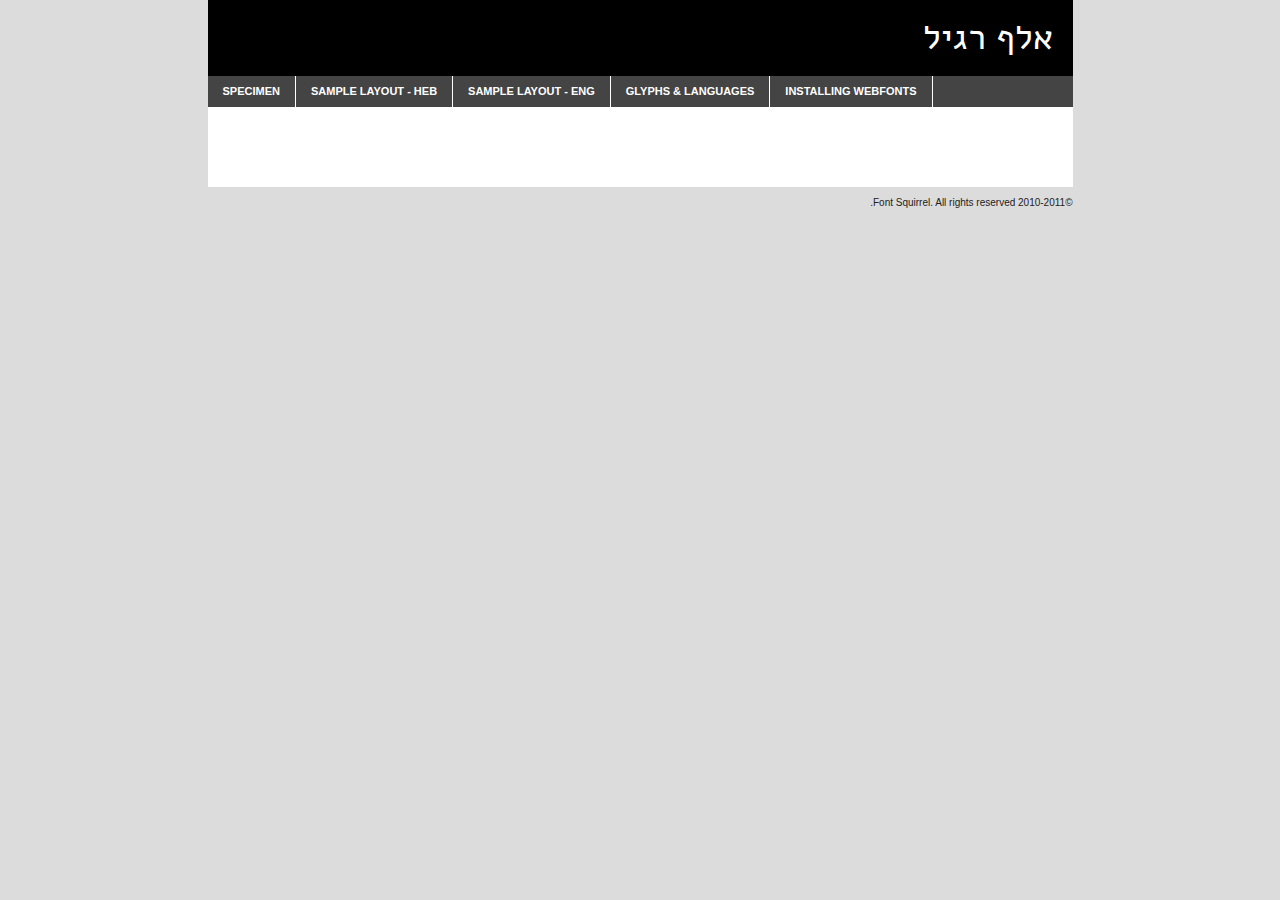
<file: public/Alef/Alef-regular.html>
<!DOCTYPE html PUBLIC "-//W3C//DTD XHTML 1.0 Transitional//EN"
	"http://www.w3.org/TR/xhtml1/DTD/xhtml1-transitional.dtd">

<html xmlns="http://www.w3.org/1999/xhtml" xml:lang="en" lang="en">
<head>
	<meta http-equiv="Content-Type" content="text/html; charset=utf-8" />
	<script src="http://ajax.googleapis.com/ajax/libs/jquery/1.7.2/jquery.min.js" type="text/javascript" charset="utf-8"></script>
	<script src="specimen_files/easytabs.js" type="text/javascript" charset="utf-8"></script>
	<link rel="stylesheet" href="specimen_files/specimen_stylesheet.css" type="text/css" charset="utf-8" />
	<link rel="stylesheet" href="stylesheet.css" type="text/css" charset="utf-8" />

	<style type="text/css">
					body{
  				  font-family: 'Alef';
  				  font-weight: normal;
							}
					.sidebar ol li{
						list-style: decimal;
						margin: 0 24px 10px 0;
						line-height: 1.4em;
					}
		</style>

	<title>Alef Regular Specimen</title>
	
	
	<script type="text/javascript" charset="utf-8">
		$(document).ready(function() {
			$('#container').easyTabs({defaultContent:1});
		});
	</script>
</head>

<body dir="rtl">
<div id="container">
	<div id="header">
		אלף רגיל	</div>
	<ul class="tabs">
		<li><a href="#specimen">Specimen</a></li>
		<li><a href="#layout-h">Sample Layout - Heb</a></li>
		<li><a href="#layout-e">Sample Layout - Eng</a></li>
		<li><a href="#glyphs">Glyphs &amp; Languages</a></li>
		<li><a href="#installing">Installing Webfonts</a></li>
		
	</ul>
	
	<div id="main_content">

		
			<div id="specimen">
		
				<div class="section">
					<div class="grid12 firstcol">
						<div class="huge">אבגד</div>
					</div>
				</div>
		
				<div class="section">
					<div class="glyph_range">א&#x200B;ב&#x200B;ג&#x200B;ד&#x200B;ה&#x200B;ו&#x200B;ז&#x200B;ח&#x200B;ט&#x200B;י&#x200B;כ&#x200B;ך&#x200B;ל&#x200B;מ&#x200B;ם&#x200B;נ&#x200B;ן&#x200B;ס&#x200B;ע&#x200B;פ&#x200B;ף&#x200B;צ&#x200B;ץ&#x200B;ק&#x200B;ר&#x200B;ש&#x200B;ת&#x200B;A&#x200B;B&#x200b;C&#x200b;D&#x200b;E&#x200b;F&#x200b;G&#x200b;H&#x200b;I&#x200b;J&#x200b;K&#x200b;L&#x200b;M&#x200b;N&#x200b;O&#x200b;P&#x200b;Q&#x200b;R&#x200b;S&#x200b;T&#x200b;U&#x200b;V&#x200b;W&#x200b;X&#x200b;Y&#x200b;Z&#x200b;a&#x200b;b&#x200b;c&#x200b;d&#x200b;e&#x200b;f&#x200b;g&#x200b;h&#x200b;i&#x200b;j&#x200b;k&#x200b;l&#x200b;m&#x200b;n&#x200b;o&#x200b;p&#x200b;q&#x200b;r&#x200b;s&#x200b;t&#x200b;u&#x200b;v&#x200b;w&#x200b;x&#x200b;y&#x200b;z&#x200b;1&#x200b;2&#x200b;3&#x200b;4&#x200b;5&#x200b;6&#x200b;7&#x200b;8&#x200b;9&#x200b;0&#x200b;&amp;&#x200b;.&#x200b;,&#x200b;?&#x200b;!&#x200b;&#64;&#x200b;(&#x200b;)&#x200b;#&#x200b;$&#x200b;%&#x200b;*&#x200b;+&#x200b;-&#x200b;=&#x200b;:&#x200b;;</div>
				</div>
				<div class="section">
					<div class="grid12 firstcol">
						<table class="sample_table">
							<tr><td>10</td><td class="size10">אבגדהוזחטיכךלמםנןסעפףצץקרשתabcdefghijklmnopqrstuvwxyzABCDEFGHIJKLMNOPQRSTUVWXYZ0123456789abcdefghijklmnopqrstuvwxyzABCDEFGHIJKLMNOPQRSTUVWXYZ0123456789abcdefghijklmnopqrstuvwxyzABCDEFGHIJKLMNOPQRSTUVWXYZ</td></tr>
							<tr><td>11</td><td class="size11">אבגדהוזחטיכךלמםנןסעפףצץקרשתabcdefghijklmnopqrstuvwxyzABCDEFGHIJKLMNOPQRSTUVWXYZ0123456789abcdefghijklmnopqrstuvwxyzABCDEFGHIJKLMNOPQRSTUVWXYZ0123456789abcdefghijklmnopqrstuvwxyzABCDEFGHIJKLMNOPQRSTUVWXYZ</td></tr>
							<tr><td>12</td><td class="size12">אבגדהוזחטיכךלמםנןסעפףצץקרשתabcdefghijklmnopqrstuvwxyzABCDEFGHIJKLMNOPQRSTUVWXYZ0123456789abcdefghijklmnopqrstuvwxyzABCDEFGHIJKLMNOPQRSTUVWXYZ0123456789abcdefghijklmnopqrstuvwxyzABCDEFGHIJKLMNOPQRSTUVWXYZ</td></tr>
							<tr><td>13</td><td class="size13">אבגדהוזחטיכךלמםנןסעפףצץקרשתabcdefghijklmnopqrstuvwxyzABCDEFGHIJKLMNOPQRSTUVWXYZ0123456789abcdefghijklmnopqrstuvwxyzABCDEFGHIJKLMNOPQRSTUVWXYZ0123456789abcdefghijklmnopqrstuvwxyzABCDEFGHIJKLMNOPQRSTUVWXYZ</td></tr>
							<tr><td>14</td><td class="size14">אבגדהוזחטיכךלמםנןסעפףצץקרשתabcdefghijklmnopqrstuvwxyzABCDEFGHIJKLMNOPQRSTUVWXYZ0123456789abcdefghijklmnopqrstuvwxyzABCDEFGHIJKLMNOPQRSTUVWXYZ0123456789abcdefghijklmnopqrstuvwxyzABCDEFGHIJKLMNOPQRSTUVWXYZ</td></tr>
							<tr><td>16</td><td class="size16">אבגדהוזחטיכךלמםנןסעפףצץקרשתabcdefghijklmnopqrstuvwxyzABCDEFGHIJKLMNOPQRSTUVWXYZ0123456789abcdefghijklmnopqrstuvwxyzABCDEFGHIJKLMNOPQRSTUVWXYZ</td></tr>
							<tr><td>18</td><td class="size18">אבגדהוזחטיכךלמםנןסעפףצץקרשתabcdefghijklmnopqrstuvwxyzABCDEFGHIJKLMNOPQRSTUVWXYZ0123456789abcdefghijklmnopqrstuvwxyzABCDEFGHIJKLMNOPQRSTUVWXYZ</td></tr>
							<tr><td>20</td><td class="size20">אבגדהוזחטיכךלמםנןסעפףצץקרשתabcdefghijklmnopqrstuvwxyzABCDEFGHIJKLMNOPQRSTUVWXYZ0123456789abcdefghijklmnopqrstuvwxyzABCDEFGHIJKLMNOPQRSTUVWXYZ</td></tr>
							<tr><td>24</td><td class="size24">אבגדהוזחטיכךלמםנןסעפףצץקרשתabcdefghijklmnopqrstuvwxyzABCDEFGHIJKLMNOPQRSTUVWXYZ0123456789abcdefghijklmnopqrstuvwxyzABCDEFGHIJKLMNOPQRSTUVWXYZ</td></tr>
							<tr><td>30</td><td class="size30">אבגדהוזחטיכךלמםנןסעפףצץקרשתabcdefghijklmnopqrstuvwxyzABCDEFGHIJKLMNOPQRSTUVWXYZ0123456789abcdefghijklmnopqrstuvwxyzABCDEFGHIJKLMNOPQRSTUVWXYZ</td></tr>
							<tr><td>36</td><td class="size36">אבגדהוזחטיכךלמםנןסעפףצץקרשתabcdefghijklmnopqrstuvwxyzABCDEFGHIJKLMNOPQRSTUVWXYZ0123456789abcdefghijklmnopqrstuvwxyzABCDEFGHIJKLMNOPQRSTUVWXYZ</td></tr>
							<tr><td>48</td><td class="size48">אבגדהוזחטיכךלמםנןסעפףצץקרשתabcdefghijklmnopqrstuvwxyzABCDEFGHIJKLMNOPQRSTUVWXYZ0123456789abcdefghijklmnopqrstuvwxyzABCDEFGHIJKLMNOPQRSTUVWXYZ</td></tr>
							<tr><td>60</td><td class="size60">אבגדהוזחטיכךלמםנןסעפףצץקרשתabcdefghijklmnopqrstuvwxyzABCDEFGHIJKLMNOPQRSTUVWXYZ0123456789abcdefghijklmnopqrstuvwxyzABCDEFGHIJKLMNOPQRSTUVWXYZ</td></tr>
							<tr><td>72</td><td class="size72">אבגדהוזחטיכךלמםנןסעפףצץקרשתabcdefghijklmnopqrstuvwxyzABCDEFGHIJKLMNOPQRSTUVWXYZ0123456789abcdefghijklmnopqrstuvwxyzABCDEFGHIJKLMNOPQRSTUVWXYZ</td></tr>
							<tr><td>90</td><td class="size90">אבגדהוזחטיכךלמםנןסעפףצץקרשתabcdefghijklmnopqrstuvwxyzABCDEFGHIJKLMNOPQRSTUVWXYZ0123456789abcdefghijklmnopqrstuvwxyzABCDEFGHIJKLMNOPQRSTUVWXYZ</td></tr>
						</table>
				
					</div>
			
				</div>
		
		
		
								<div class="section" id="bodycomparison">


										<div id="xheight">
				<div class="fontbody">&#xE000;&#xE000;&#xE000;&#xE000;&#xE000;&#xE000;&#xE000;&#xE000;&#xE000;&#xE000;&#xE000;&#xE000;&#xE000;&#xE000;&#xE000;&#xE000;&#xE000;&#xE000;&#xE000;&#xE000;&#xE000;&#xE000;&#xE000;&#xE000;&#xE000;&#xE000;&#xE000;&#xE000;&#xE000;&#xE000;&#xE000;&#xE000;&#xE000;&#xE000;&#xE000;&#xE000;&#xE000;&#xE000;&#xE000;&#xE000;&#xE000;&#xE000;&#xE000;&#xE000;&#xE000;&#xE000;&#xE000;&#xE000;&#xE000;&#xE000;&#xE000;&#xE000;&#xE000;&#xE000;&#xE000;&#xE000;&#xE000;&#xE000;&#xE000;&#xE000;&#xE000;&#xE000;&#xE000;&#xE000;&#xE000;&#xE000;&#xE000;&#xE000;&#xE000;&#xE000;&#xE000;&#xE000;&#xE000;&#xE000;&#xE000;&#xE000;&#xE000;&#xE000;&#xE000;&#xE000;&#xE000;&#xE000;&#xE000;&#xE000;&#xE000;&#xE000;&#xE000;&#xE000;&#xE000;&#xE000;&#xE000;&#xE000;&#xE000;&#xE000;&#xE000;&#xE000;&#xE000;&#xE000;&#xE000;לגוף</div><div class="arialbody">לגוף</div><div class="verdanabody">לגוף</div><div class="georgiabody">לגוף</div></div>
										<div class="fontbody" style="z-index:1">
											לגוף<span>Alef</span>
										</div>
										<div class="arialbody" style="z-index:1">
											לגוף<span>Arial</span>
										</div>
										<div class="verdanabody" style="z-index:1">
											לגוף<span>Verdana</span>
										</div>
										<div class="georgiabody" style="z-index:1">
											לגוף<span>Georgia</span>
										</div>



								</div>
		
		
				<div class="section psample psample_row1" id="">
					
					<div class="grid2 firstcol">
						<p class="size10"><span>10.</span> זה רעך יצחק הטייס, מתעופף כנשר גדול בין שמים וארץ. The quick brown fox jumps over the lazy dog. זה רעך יצחק the dog, מתעופף כנשר גדול over the lazy שועל.  גם אני כמו כל היהודים עסוק במספרים 24/7, 12 חודשים. Abc, easy as 123. Or simple as do, re, mi. Abc, 123, baby, you and me girl</p>
			
					</div>
					<div class="grid3">
						<p class="size11"><span>11.</span> זה רעך יצחק הטייס, מתעופף כנשר גדול בין שמים וארץ. The quick brown fox jumps over the lazy dog. זה רעך יצחק the dog, מתעופף כנשר גדול over the lazy שועל.  גם אני כמו כל היהודים עסוק במספרים 24/7, 12 חודשים. Abc, easy as 123. Or simple as do, re, mi. Abc, 123, baby, you and me girl</p>
			
					</div>
					<div class="grid3">
						<p class="size12"><span>12.</span>זה רעך יצחק הטייס, מתעופף כנשר גדול בין שמים וארץ. The quick brown fox jumps over the lazy dog. זה רעך יצחק the dog, מתעופף כנשר גדול over the lazy שועל.  גם אני כמו כל היהודים עסוק במספרים 24/7, 12 חודשים. Abc, easy as 123. Or simple as do, re, mi. Abc, 123, baby, you and me girl</p>
			
					</div>
					<div class="grid4">
						<p class="size13"><span>13.</span>זה רעך יצחק הטייס, מתעופף כנשר גדול בין שמים וארץ. The quick brown fox jumps over the lazy dog. זה רעך יצחק the dog, מתעופף כנשר גדול over the lazy שועל.  גם אני כמו כל היהודים עסוק במספרים 24/7, 12 חודשים. Abc, easy as 123. Or simple as do, re, mi. Abc, 123, baby, you and me girl</p>
			
					</div>
					<div class="white_blend"></div>
					
				</div>
				<div class="section psample psample_row2" id="">
					<div class="grid3 firstcol">
						<p class="size14"><span>14.</span>זה רעך יצחק הטייס, מתעופף כנשר גדול בין שמים וארץ. The quick brown fox jumps over the lazy dog. זה רעך יצחק the dog, מתעופף כנשר גדול over the lazy שועל.  גם אני כמו כל היהודים עסוק במספרים 24/7, 12 חודשים. Abc, easy as 123. Or simple as do, re, mi. Abc, 123, baby, you and me girl</p>>
			
					</div>
					<div class="grid4">
						<p class="size16"><span>16.</span>זה רעך יצחק הטייס, מתעופף כנשר גדול בין שמים וארץ. The quick brown fox jumps over the lazy dog. זה רעך יצחק the dog, מתעופף כנשר גדול over the lazy שועל.  גם אני כמו כל היהודים עסוק במספרים 24/7, 12 חודשים. Abc, easy as 123. Or simple as do, re, mi. Abc, 123, baby, you and me girl</p>>
			
					</div>
					<div class="grid5">
						<p class="size18"><span>18.</span>זה רעך יצחק הטייס, מתעופף כנשר גדול בין שמים וארץ. The quick brown fox jumps over the lazy dog. זה רעך יצחק the dog, מתעופף כנשר גדול over the lazy שועל.  גם אני כמו כל היהודים עסוק במספרים 24/7, 12 חודשים. Abc, easy as 123. Or simple as do, re, mi. Abc, 123, baby, you and me girl</p>>
			
					</div>

					<div class="white_blend"></div>

				</div>
				
				<div class="section psample psample_row3" id="">
					<div class="grid5 firstcol">
						<p class="size20"><span>20.</span>זה רעך יצחק הטייס, מתעופף כנשר גדול בין שמים וארץ. The quick brown fox jumps over the lazy dog. זה רעך יצחק the dog, מתעופף כנשר גדול over the lazy שועל.  גם אני כמו כל היהודים עסוק במספרים 24/7, 12 חודשים. Abc, easy as 123. Or simple as do, re, mi. Abc, 123, baby, you and me girl</p>>
					</div>
					<div class="grid7">
						<p class="size24"><span>24.</span>זה רעך יצחק הטייס, מתעופף כנשר גדול בין שמים וארץ. The quick brown fox jumps over the lazy dog. זה רעך יצחק the dog, מתעופף כנשר גדול over the lazy שועל.  גם אני כמו כל היהודים עסוק במספרים 24/7, 12 חודשים. Abc, easy as 123. Or simple as do, re, mi. Abc, 123, baby, you and me girl</p>>
					</div>
					
					<div class="white_blend"></div>
					
				</div>
				
				<div class="section psample psample_row4" id="">
					<div class="grid12 firstcol">
						<p class="size30"><span>30.</span>זה רעך יצחק הטייס, מתעופף כנשר גדול בין שמים וארץ. The quick brown fox jumps over the lazy dog. זה רעך יצחק the dog, מתעופף כנשר גדול over the lazy שועל.  גם אני כמו כל היהודים עסוק במספרים 24/7, 12 חודשים. Abc, easy as 123. Or simple as do, re, mi. Abc, 123, baby, you and me girl</p>>
					</div>
					<div class="white_blend"></div>
					
				</div>
				
				
				
				<div class="section psample psample_row1 fullreverse">
					<div class="grid2 firstcol">
						<p class="size10"><span>10.</span>זה רעך יצחק הטייס, מתעופף כנשר גדול בין שמים וארץ. The quick brown fox jumps over the lazy dog. זה רעך יצחק the dog, מתעופף כנשר גדול over the lazy שועל.  גם אני כמו כל היהודים עסוק במספרים 24/7, 12 חודשים. Abc, easy as 123. Or simple as do, re, mi. Abc, 123, baby, you and me girl</p>>
			
					</div>
					<div class="grid3">
						<p class="size11"><span>11.</span>זה רעך יצחק הטייס, מתעופף כנשר גדול בין שמים וארץ. The quick brown fox jumps over the lazy dog. זה רעך יצחק the dog, מתעופף כנשר גדול over the lazy שועל.  גם אני כמו כל היהודים עסוק במספרים 24/7, 12 חודשים. Abc, easy as 123. Or simple as do, re, mi. Abc, 123, baby, you and me girl</p>>
			
					</div>
					<div class="grid3">
						<p class="size12"><span>12.</span>זה רעך יצחק הטייס, מתעופף כנשר גדול בין שמים וארץ. The quick brown fox jumps over the lazy dog. זה רעך יצחק the dog, מתעופף כנשר גדול over the lazy שועל.  גם אני כמו כל היהודים עסוק במספרים 24/7, 12 חודשים. Abc, easy as 123. Or simple as do, re, mi. Abc, 123, baby, you and me girl</p>>
			
					</div>
					<div class="grid4">
						<p class="size13"><span>13.</span>זה רעך יצחק הטייס, מתעופף כנשר גדול בין שמים וארץ. The quick brown fox jumps over the lazy dog. זה רעך יצחק the dog, מתעופף כנשר גדול over the lazy שועל.  גם אני כמו כל היהודים עסוק במספרים 24/7, 12 חודשים. Abc, easy as 123. Or simple as do, re, mi. Abc, 123, baby, you and me girl</p>>
			
					</div>
					<div class="black_blend"></div>
					
				</div>
				
				<div class="section psample psample_row2 fullreverse">
					<div class="grid3 firstcol">
						<p class="size14"><span>14.</span>זה רעך יצחק הטייס, מתעופף כנשר גדול בין שמים וארץ. The quick brown fox jumps over the lazy dog. זה רעך יצחק the dog, מתעופף כנשר גדול over the lazy שועל.  גם אני כמו כל היהודים עסוק במספרים 24/7, 12 חודשים. Abc, easy as 123. Or simple as do, re, mi. Abc, 123, baby, you and me girl</p>>
			
					</div>
					<div class="grid4">
						<p class="size16"><span>16.</span>זה רעך יצחק הטייס, מתעופף כנשר גדול בין שמים וארץ. The quick brown fox jumps over the lazy dog. זה רעך יצחק the dog, מתעופף כנשר גדול over the lazy שועל.  גם אני כמו כל היהודים עסוק במספרים 24/7, 12 חודשים. Abc, easy as 123. Or simple as do, re, mi. Abc, 123, baby, you and me girl</p>>
			
					</div>
					<div class="grid5">
						<p class="size18"><span>18.</span>זה רעך יצחק הטייס, מתעופף כנשר גדול בין שמים וארץ. The quick brown fox jumps over the lazy dog. זה רעך יצחק the dog, מתעופף כנשר גדול over the lazy שועל.  גם אני כמו כל היהודים עסוק במספרים 24/7, 12 חודשים. Abc, easy as 123. Or simple as do, re, mi. Abc, 123, baby, you and me girl</p>>
			
					</div>
					<div class="black_blend"></div>

				</div>
				
				<div class="section psample fullreverse psample_row3" id="">
					<div class="grid5 firstcol">
						<p class="size20"><span>20.</span>זה רעך יצחק הטייס, מתעופף כנשר גדול בין שמים וארץ. The quick brown fox jumps over the lazy dog. זה רעך יצחק the dog, מתעופף כנשר גדול over the lazy שועל.  גם אני כמו כל היהודים עסוק במספרים 24/7, 12 חודשים. Abc, easy as 123. Or simple as do, re, mi. Abc, 123, baby, you and me girl</p>>
					</div>
					<div class="grid7">
						<p class="size24"><span>24.</span>זה רעך יצחק הטייס, מתעופף כנשר גדול בין שמים וארץ. The quick brown fox jumps over the lazy dog. זה רעך יצחק the dog, מתעופף כנשר גדול over the lazy שועל.  גם אני כמו כל היהודים עסוק במספרים 24/7, 12 חודשים. Abc, easy as 123. Or simple as do, re, mi. Abc, 123, baby, you and me girl</p>>
					</div>
					
					<div class="black_blend"></div>
					
				</div>
				
				<div class="section psample fullreverse psample_row4" id="" style="border-bottom: 20px #000 solid;">
					<div class="grid12 firstcol">
						<p class="size30"><span>30.</span>זה רעך יצחק הטייס, מתעופף כנשר גדול בין שמים וארץ. The quick brown fox jumps over the lazy dog. זה רעך יצחק the dog, מתעופף כנשר גדול over the lazy שועל.  גם אני כמו כל היהודים עסוק במספרים 24/7, 12 חודשים. Abc, easy as 123. Or simple as do, re, mi. Abc, 123, baby, you and me girl</p>>
					</div>
					<div class="black_blend"></div>
					
				</div>
				
				
				
				
			</div>
			
			<div id="layout-h" class="layout">
				
				<div class="section">
					
					<div class="grid12 firstcol">
						<h1>אות פתיחה</h1>
						<h2>28.7.12 — סט אותיות מלא בעברית ולטינית, כולל נִיקּוּד מְתוּכְנָת!</h2>
						
						<p class="byline">ע"י <a href="#link">מיכל סהר והטייס (הגילדה) ומושון זר־אביב</a></p>
					</div>
				</div>
				<div class="section">
					<div class="grid8 firstcol">
						<p class="large">אות פתיחה – עיצוב ותיעוד יצירת טיפוס־אות עברית מותאם למסך וחופשי לשימוש. </p>

						
						<h3>המרחב הטכנולוגי הקיים והצורך ביוזמה עברית</h3>

						<p>בשנים האחרונות מתחזקת מגמה שבה אפילו דוברי עברית מעדיפים כתיבה וקריאה באנגלית על פני עברית. אתרי אינטרנט ישראליים מוותרים על העברית בכלל ועושה רושם שמקומה של העברית ברשת ובמכשירים ניידים בפרט ועל גבי מסכים בכלל הולך ונדחק. אין ספק שלגלובליזציה ולשליטתה של השפה האנגלית ברשת יש תפקיד מרכזי במגמה אך ישנו היבט נוסף לבעיה שאתו דווקא ניתן להתמודד. רמת הקריאוּת של טקסט על מסך נקבעת על ידי עיצוב האותיות, אופיין, הדרך שבה הן מסודרות יחד ובעיקר הדרך בה הן מיוצגות על המסך בגדלים קטנים. נושא זה כמעט מוזנח לחלוטין בשפה העברית. </p>

						<p>בזמן שבאירופה וארה"ב עוסקים כבר שנים בהתאמת גופנים למסך, בעברית ההיצע נמוך ביותר ולמעשה נוצר מצב שבו על אף הפוטנציאל הרחב, מעצבי ממשק ואתרים עדיין נאלצים להשתמש כמעט בלעדית בגופן 'אריאל, אשר נותן מענה מצומצם מאוד לצרכים המגוונים הנדרשים כיום. יתרה מזאת, 'אריאל' עוצב בהשראת הגופן 'נרקיס חדש' כניסיון ליצר גרסה עברית לגופן הלועזי 'Arial' שאף הוא פותח כגרסה לקויה לגופן הסנס-סריפי המודרני 'Helvetica'.</p>

						<p>בשנה האחרונה (מאז השקת הדפדפן Firefox 3.6) יושם תקן ה-@font-face בכל הדפדפנים הפופולריים. @font-face מאפשר להטמיע כל פונט בדף אינטרנט בדומה לשימוש בתמונה. אימוץ רחב זה של סטנדרטים אינטרנטיים פתח מגוון רחב של אפשרויות למפתחים מעצבים ומשתמשים להרחיב את השימוש מעבר למגוון המצומצם של הגופנים הקנייניים המוטמעים במערכות ההפעלה. התפתחות זו מורגשת בצורה רחבה בעולם ובאה לידי ביטוי הן בשירותי טיפוגרפיה מקוונים כמו Typekit.com, הן בספריות גופנים חופשיים כגון Google Font Library והן בפריחה של עיצוב טיפוגרפי עשיר ואיכותי ברשת כולה. עם זאת, אימוץ התקן לא פתר את הבעיה כולה. על מנת להשתמש בפונט לקריאת טקסט יש להתאימו למסך, אחרת האותיות מטושטשות ורמת הקריאוּת נפגמת.</p>

						<p>יש צורך בגופנים עבריים אותנטיים אשר יבטיחו קריאוּת גבוהה ויעוצבו על בסיס מורשת הכתב העברי ועל פי הדרישות הקפדניות של עיצוב טיפוגרפי למסך (במיוחד בגדלים קטנים). יש לפתח תיעוד שקוף, פתוח ונגיש לציבור הרחב על מנת ליצר בסיס מקצועי וטכני לעיצוב גופני מסך עבריים נוספים. בפנינו חלון ההזדמנויות נדיר, לעודד עיצוב אותיות איכותי כאתגר מקומי לפיתוח גופנים כתוכנה חופשית.</p>
						
						<p>אנו פועלים לקבל סיוע רשמי של יצרניות התוכנה המובילות בישראל ובעולם, לתמוך בפרויקט הן כלכלית והן על ידי התחייבות לשיווקו של הגופן במסגרת חבילת הגופנים הכלולה במערכת ההפעלה. גוגל היא הראשונה שהתחייבה לתמוך בפרויקט, אך עם זאת, בכוונתנו לקדם שיתופי פעולה דומים גם עם גופים כמו מיקרוסופט ואפל.</p>

						<h3>מי אנחנו?</h3>

						<p>"הגילדה" היא חברת בוטיק לעיצוב פונטים שיוסדה ב-2002 ע"י המעצבים הגרפיים <a href="http://www.michalsahar.com/" target="_blank">מיכל סהר</a> ו<a href="http://www.hatayas.co.il/" target="_blank">דני מירב (הטייס)</a>. במהלך שנים אלו עיצבנו כשלושים גופנים מוכָרים ומוערכים בשדה החזותי בארץ. שנינו עוסקים בהוראת עיצוב טיפוגרפי ועיצוב גופנים באקדמיה בצלאל ובמכללת שנקר לעיצוב.</p>

						<p>אחד הפרויקטים החשובים ב"גילדה": "הגילדה קלאסיק" – פרויקט בו בחרנו לחדש מספר גופנים עבריים קלאסיים על מנת 'להחיות' את השימוש בהם, ולהתאים אותם לרמת הדיגיטציה הנדרשת כיום לדפוס. (יש לציין שחלק מהגופנים הנ"ל סבלו מגרסאות דיגיטליות עילגות). <a href="http://www.hagilda.com/" target="_blank">www.hagilda.com</a></p>
						
						<p><a href="http://mushon.com">מושון זר־אביב</a> גם הוא מעצב גרפי ושותף מיסד ב<a href="http://shual.com">שועל, סטודיו לעיצוב</a> בעל דגש טכנולוגי ועיסוק מיוחד בקוד פתוח. מושון הרצה במסגרת התואר השני בתקשורת של אוניברסיטת ניו יורק ובמסגרת המחלקה לעיצוב גרפי באוניברסיטת Parsons. החל מ2010 מלמד מושון עיצוב בקוד פתוח במחלקה לתקשורת חזותית בבצלאל. מושון הוא גם היוזם (יחד עם נעים קאמל ואמיר דותן) של העצומה 'The Right To Flash' אשר ב-2003 קראה לחברת מקרומדיה לתמוך בשפות הנכתבות מימין לשמאל (כגון עברית, ערבית, פרסית, אורדו…) בתוכנת Flash אשר בזמנו הזניחה את נושא הלוקליזציה למזרח התיכון. העצומה שזכתה להד ותמיכה רחבה במזה"ת ובעולם, גם זכתה לביקורת צודקת מצד קהילת הקוד הפתוח אשר ביקרה את תלותה של קהילת מפתחי הפלאש בסביבת פיתוח סגורה אשר תלויה לחלוטין בשיקוליה התאגידיים של מקרומדיה.</p>
						
					</div>
					
					<div class="grid4 sidebar">
						
						<div class="box reverse">
							<p class="last">מפעל החייאת השפה העברית הוא מהמשימות הציוניות הראויות ביותר, שותפים בו בלשנים, סופרים, משוררים וגם מעצבי אותיות. לפני קום המדינה ובשנותיה הראשונות פעלו מספר מעצבים כדי לשמר את האות העברית ובו זמנית לעדכן אותה אל הזמנים המשתנים (בעיקר בהשפעת טיפוגרפיה מודרניסטית).</p>
						</div>
						
						<p class="caption">שיפור המצב הקיים</p>
						
						<h3>יעדי היוזמה</h3>
						
						<ol>
  						<li>הבטחת המשכיות ההבעה והקריאות בעברית על גבי מסך מחשב בכלל וברשת האינטרנט בפרט.</li>
  						<li>יצירת גופן עברי חופשי חדש אשר יכפיל פי שתיים (!) את ההיצע לעיצוב טיפוגרפי עברי למסך.</li>
  						<li>תיעוד עברי לתהליך ולדגשים ליצירת גופנים למסך כולל התייחסות לתהליך ה"hinting" המורכב.</li>
  						<li>הרחבת ההתמחות בעיצוב טיפוגרפיית מסך בקרב הקהילה האקדמית (בבצלאל ובשנקר).</li>
  						<li>יצירת תשתית רחבה (גם מעבר לגבולות האקדמיה) להמשך פיתוח גופני מסך פתוחים בעברית.</li>
						</ol>
					</div>
				</div>
				
				<div class="section psample psample_row1" id="">
					
					<div class="grid2 firstcol">
						<p class="size10"><span>10.</span>א בְּרֵאשִׁית, בָּרָא אֱלֹהִים, אֵת הַשָּׁמַיִם, וְאֵת הָאָרֶץ.  ב וְהָאָרֶץ, הָיְתָה תֹהוּ וָבֹהוּ, וְחֹשֶׁךְ, עַל-פְּנֵי תְהוֹם; וְרוּחַ אֱלֹהִים, מְרַחֶפֶת עַל-פְּנֵי הַמָּיִם.  ג וַיֹּאמֶר אֱלֹהִים, יְהִי אוֹר; וַיְהִי-אוֹר.  ד וַיַּרְא אֱלֹהִים אֶת-הָאוֹר, כִּי-טוֹב; וַיַּבְדֵּל אֱלֹהִים, בֵּין הָאוֹר וּבֵין הַחֹשֶׁךְ.  ה וַיִּקְרָא אֱלֹהִים לָאוֹר יוֹם, וְלַחֹשֶׁךְ קָרָא לָיְלָה; וַיְהִי-עֶרֶב וַיְהִי-בֹקֶר, יוֹם אֶחָד.</p>
			
					</div>
					<div class="grid3">
						<p class="size11"><span>11.</span>א בְּרֵאשִׁית, בָּרָא אֱלֹהִים, אֵת הַשָּׁמַיִם, וְאֵת הָאָרֶץ.  ב וְהָאָרֶץ, הָיְתָה תֹהוּ וָבֹהוּ, וְחֹשֶׁךְ, עַל-פְּנֵי תְהוֹם; וְרוּחַ אֱלֹהִים, מְרַחֶפֶת עַל-פְּנֵי הַמָּיִם.  ג וַיֹּאמֶר אֱלֹהִים, יְהִי אוֹר; וַיְהִי-אוֹר.  ד וַיַּרְא אֱלֹהִים אֶת-הָאוֹר, כִּי-טוֹב; וַיַּבְדֵּל אֱלֹהִים, בֵּין הָאוֹר וּבֵין הַחֹשֶׁךְ.  ה וַיִּקְרָא אֱלֹהִים לָאוֹר יוֹם, וְלַחֹשֶׁךְ קָרָא לָיְלָה; וַיְהִי-עֶרֶב וַיְהִי-בֹקֶר, יוֹם אֶחָד.</p>
			
					</div>
					<div class="grid3">
						<p class="size12"><span>12.</span>א בְּרֵאשִׁית, בָּרָא אֱלֹהִים, אֵת הַשָּׁמַיִם, וְאֵת הָאָרֶץ.  ב וְהָאָרֶץ, הָיְתָה תֹהוּ וָבֹהוּ, וְחֹשֶׁךְ, עַל-פְּנֵי תְהוֹם; וְרוּחַ אֱלֹהִים, מְרַחֶפֶת עַל-פְּנֵי הַמָּיִם.  ג וַיֹּאמֶר אֱלֹהִים, יְהִי אוֹר; וַיְהִי-אוֹר.  ד וַיַּרְא אֱלֹהִים אֶת-הָאוֹר, כִּי-טוֹב; וַיַּבְדֵּל אֱלֹהִים, בֵּין הָאוֹר וּבֵין הַחֹשֶׁךְ.  ה וַיִּקְרָא אֱלֹהִים לָאוֹר יוֹם, וְלַחֹשֶׁךְ קָרָא לָיְלָה; וַיְהִי-עֶרֶב וַיְהִי-בֹקֶר, יוֹם אֶחָד.</p>
			
					</div>
					<div class="grid4">
						<p class="size13"><span>13.</span>א בְּרֵאשִׁית, בָּרָא אֱלֹהִים, אֵת הַשָּׁמַיִם, וְאֵת הָאָרֶץ.  ב וְהָאָרֶץ, הָיְתָה תֹהוּ וָבֹהוּ, וְחֹשֶׁךְ, עַל-פְּנֵי תְהוֹם; וְרוּחַ אֱלֹהִים, מְרַחֶפֶת עַל-פְּנֵי הַמָּיִם.  ג וַיֹּאמֶר אֱלֹהִים, יְהִי אוֹר; וַיְהִי-אוֹר.  ד וַיַּרְא אֱלֹהִים אֶת-הָאוֹר, כִּי-טוֹב; וַיַּבְדֵּל אֱלֹהִים, בֵּין הָאוֹר וּבֵין הַחֹשֶׁךְ.  ה וַיִּקְרָא אֱלֹהִים לָאוֹר יוֹם, וְלַחֹשֶׁךְ קָרָא לָיְלָה; וַיְהִי-עֶרֶב וַיְהִי-בֹקֶר, יוֹם אֶחָד.</p>
			
					</div>
					<div class="white_blend"></div>
					
				</div>
				<div class="section psample psample_row2" id="">
					<div class="grid3 firstcol">
						<p class="size14"><span>14.</span>א בְּרֵאשִׁית, בָּרָא אֱלֹהִים, אֵת הַשָּׁמַיִם, וְאֵת הָאָרֶץ.  ב וְהָאָרֶץ, הָיְתָה תֹהוּ וָבֹהוּ, וְחֹשֶׁךְ, עַל-פְּנֵי תְהוֹם; וְרוּחַ אֱלֹהִים, מְרַחֶפֶת עַל-פְּנֵי הַמָּיִם.  ג וַיֹּאמֶר אֱלֹהִים, יְהִי אוֹר; וַיְהִי-אוֹר.  ד וַיַּרְא אֱלֹהִים אֶת-הָאוֹר, כִּי-טוֹב; וַיַּבְדֵּל אֱלֹהִים, בֵּין הָאוֹר וּבֵין הַחֹשֶׁךְ.  ה וַיִּקְרָא אֱלֹהִים לָאוֹר יוֹם, וְלַחֹשֶׁךְ קָרָא לָיְלָה; וַיְהִי-עֶרֶב וַיְהִי-בֹקֶר, יוֹם אֶחָד.</p>
			
					</div>
					<div class="grid4">
						<p class="size16"><span>16.</span>א בְּרֵאשִׁית, בָּרָא אֱלֹהִים, אֵת הַשָּׁמַיִם, וְאֵת הָאָרֶץ.  ב וְהָאָרֶץ, הָיְתָה תֹהוּ וָבֹהוּ, וְחֹשֶׁךְ, עַל-פְּנֵי תְהוֹם; וְרוּחַ אֱלֹהִים, מְרַחֶפֶת עַל-פְּנֵי הַמָּיִם.  ג וַיֹּאמֶר אֱלֹהִים, יְהִי אוֹר; וַיְהִי-אוֹר.  ד וַיַּרְא אֱלֹהִים אֶת-הָאוֹר, כִּי-טוֹב; וַיַּבְדֵּל אֱלֹהִים, בֵּין הָאוֹר וּבֵין הַחֹשֶׁךְ.  ה וַיִּקְרָא אֱלֹהִים לָאוֹר יוֹם, וְלַחֹשֶׁךְ קָרָא לָיְלָה; וַיְהִי-עֶרֶב וַיְהִי-בֹקֶר, יוֹם אֶחָד.</p>
			
					</div>
					<div class="grid5">
						<p class="size18"><span>18.</span>א בְּרֵאשִׁית, בָּרָא אֱלֹהִים, אֵת הַשָּׁמַיִם, וְאֵת הָאָרֶץ.  ב וְהָאָרֶץ, הָיְתָה תֹהוּ וָבֹהוּ, וְחֹשֶׁךְ, עַל-פְּנֵי תְהוֹם; וְרוּחַ אֱלֹהִים, מְרַחֶפֶת עַל-פְּנֵי הַמָּיִם.  ג וַיֹּאמֶר אֱלֹהִים, יְהִי אוֹר; וַיְהִי-אוֹר.  ד וַיַּרְא אֱלֹהִים אֶת-הָאוֹר, כִּי-טוֹב; וַיַּבְדֵּל אֱלֹהִים, בֵּין הָאוֹר וּבֵין הַחֹשֶׁךְ.  ה וַיִּקְרָא אֱלֹהִים לָאוֹר יוֹם, וְלַחֹשֶׁךְ קָרָא לָיְלָה; וַיְהִי-עֶרֶב וַיְהִי-בֹקֶר, יוֹם אֶחָד.</p>
			
					</div>

					<div class="white_blend"></div>

				</div>
				
				<div class="section psample psample_row3" id="">
					<div class="grid5 firstcol">
						<p class="size20"><span>20.</span>א בְּרֵאשִׁית, בָּרָא אֱלֹהִים, אֵת הַשָּׁמַיִם, וְאֵת הָאָרֶץ.  ב וְהָאָרֶץ, הָיְתָה תֹהוּ וָבֹהוּ, וְחֹשֶׁךְ, עַל-פְּנֵי תְהוֹם; וְרוּחַ אֱלֹהִים, מְרַחֶפֶת עַל-פְּנֵי הַמָּיִם.  ג וַיֹּאמֶר אֱלֹהִים, יְהִי אוֹר; וַיְהִי-אוֹר.  ד וַיַּרְא אֱלֹהִים אֶת-הָאוֹר, כִּי-טוֹב; וַיַּבְדֵּל אֱלֹהִים, בֵּין הָאוֹר וּבֵין הַחֹשֶׁךְ.  ה וַיִּקְרָא אֱלֹהִים לָאוֹר יוֹם, וְלַחֹשֶׁךְ קָרָא לָיְלָה; וַיְהִי-עֶרֶב וַיְהִי-בֹקֶר, יוֹם אֶחָד.</p>
					</div>
					<div class="grid7">
						<p class="size24"><span>24.</span>א בְּרֵאשִׁית, בָּרָא אֱלֹהִים, אֵת הַשָּׁמַיִם, וְאֵת הָאָרֶץ.  ב וְהָאָרֶץ, הָיְתָה תֹהוּ וָבֹהוּ, וְחֹשֶׁךְ, עַל-פְּנֵי תְהוֹם; וְרוּחַ אֱלֹהִים, מְרַחֶפֶת עַל-פְּנֵי הַמָּיִם.  ג וַיֹּאמֶר אֱלֹהִים, יְהִי אוֹר; וַיְהִי-אוֹר.  ד וַיַּרְא אֱלֹהִים אֶת-הָאוֹר, כִּי-טוֹב; וַיַּבְדֵּל אֱלֹהִים, בֵּין הָאוֹר וּבֵין הַחֹשֶׁךְ.  ה וַיִּקְרָא אֱלֹהִים לָאוֹר יוֹם, וְלַחֹשֶׁךְ קָרָא לָיְלָה; וַיְהִי-עֶרֶב וַיְהִי-בֹקֶר, יוֹם אֶחָד.</p>
					</div>
					
					<div class="white_blend"></div>
					
				</div>
				
				<div class="section psample psample_row4" id="">
					<div class="grid12 firstcol">
						<p class="size30"><span>30.</span>א בְּרֵאשִׁית, בָּרָא אֱלֹהִים, אֵת הַשָּׁמַיִם, וְאֵת הָאָרֶץ.  ב וְהָאָרֶץ, הָיְתָה תֹהוּ וָבֹהוּ, וְחֹשֶׁךְ, עַל-פְּנֵי תְהוֹם; וְרוּחַ אֱלֹהִים, מְרַחֶפֶת עַל-פְּנֵי הַמָּיִם.  ג וַיֹּאמֶר אֱלֹהִים, יְהִי אוֹר; וַיְהִי-אוֹר.  ד וַיַּרְא אֱלֹהִים אֶת-הָאוֹר, כִּי-טוֹב; וַיַּבְדֵּל אֱלֹהִים, בֵּין הָאוֹר וּבֵין הַחֹשֶׁךְ.  ה וַיִּקְרָא אֱלֹהִים לָאוֹר יוֹם, וְלַחֹשֶׁךְ קָרָא לָיְלָה; וַיְהִי-עֶרֶב וַיְהִי-בֹקֶר, יוֹם אֶחָד.</p>
					</div>
					<div class="white_blend"></div>
					
				</div>
				
				
				
				<div class="section psample psample_row1 fullreverse">
					<div class="grid2 firstcol">
						<p class="size10"><span>10.</span>א בְּרֵאשִׁית, בָּרָא אֱלֹהִים, אֵת הַשָּׁמַיִם, וְאֵת הָאָרֶץ.  ב וְהָאָרֶץ, הָיְתָה תֹהוּ וָבֹהוּ, וְחֹשֶׁךְ, עַל-פְּנֵי תְהוֹם; וְרוּחַ אֱלֹהִים, מְרַחֶפֶת עַל-פְּנֵי הַמָּיִם.  ג וַיֹּאמֶר אֱלֹהִים, יְהִי אוֹר; וַיְהִי-אוֹר.  ד וַיַּרְא אֱלֹהִים אֶת-הָאוֹר, כִּי-טוֹב; וַיַּבְדֵּל אֱלֹהִים, בֵּין הָאוֹר וּבֵין הַחֹשֶׁךְ.  ה וַיִּקְרָא אֱלֹהִים לָאוֹר יוֹם, וְלַחֹשֶׁךְ קָרָא לָיְלָה; וַיְהִי-עֶרֶב וַיְהִי-בֹקֶר, יוֹם אֶחָד.</p>
			
					</div>
					<div class="grid3">
						<p class="size11"><span>11.</span>א בְּרֵאשִׁית, בָּרָא אֱלֹהִים, אֵת הַשָּׁמַיִם, וְאֵת הָאָרֶץ.  ב וְהָאָרֶץ, הָיְתָה תֹהוּ וָבֹהוּ, וְחֹשֶׁךְ, עַל-פְּנֵי תְהוֹם; וְרוּחַ אֱלֹהִים, מְרַחֶפֶת עַל-פְּנֵי הַמָּיִם.  ג וַיֹּאמֶר אֱלֹהִים, יְהִי אוֹר; וַיְהִי-אוֹר.  ד וַיַּרְא אֱלֹהִים אֶת-הָאוֹר, כִּי-טוֹב; וַיַּבְדֵּל אֱלֹהִים, בֵּין הָאוֹר וּבֵין הַחֹשֶׁךְ.  ה וַיִּקְרָא אֱלֹהִים לָאוֹר יוֹם, וְלַחֹשֶׁךְ קָרָא לָיְלָה; וַיְהִי-עֶרֶב וַיְהִי-בֹקֶר, יוֹם אֶחָד.</p>
			
					</div>
					<div class="grid3">
						<p class="size12"><span>12.</span>א בְּרֵאשִׁית, בָּרָא אֱלֹהִים, אֵת הַשָּׁמַיִם, וְאֵת הָאָרֶץ.  ב וְהָאָרֶץ, הָיְתָה תֹהוּ וָבֹהוּ, וְחֹשֶׁךְ, עַל-פְּנֵי תְהוֹם; וְרוּחַ אֱלֹהִים, מְרַחֶפֶת עַל-פְּנֵי הַמָּיִם.  ג וַיֹּאמֶר אֱלֹהִים, יְהִי אוֹר; וַיְהִי-אוֹר.  ד וַיַּרְא אֱלֹהִים אֶת-הָאוֹר, כִּי-טוֹב; וַיַּבְדֵּל אֱלֹהִים, בֵּין הָאוֹר וּבֵין הַחֹשֶׁךְ.  ה וַיִּקְרָא אֱלֹהִים לָאוֹר יוֹם, וְלַחֹשֶׁךְ קָרָא לָיְלָה; וַיְהִי-עֶרֶב וַיְהִי-בֹקֶר, יוֹם אֶחָד.</p>
			
					</div>
					<div class="grid4">
						<p class="size13"><span>13.</span>א בְּרֵאשִׁית, בָּרָא אֱלֹהִים, אֵת הַשָּׁמַיִם, וְאֵת הָאָרֶץ.  ב וְהָאָרֶץ, הָיְתָה תֹהוּ וָבֹהוּ, וְחֹשֶׁךְ, עַל-פְּנֵי תְהוֹם; וְרוּחַ אֱלֹהִים, מְרַחֶפֶת עַל-פְּנֵי הַמָּיִם.  ג וַיֹּאמֶר אֱלֹהִים, יְהִי אוֹר; וַיְהִי-אוֹר.  ד וַיַּרְא אֱלֹהִים אֶת-הָאוֹר, כִּי-טוֹב; וַיַּבְדֵּל אֱלֹהִים, בֵּין הָאוֹר וּבֵין הַחֹשֶׁךְ.  ה וַיִּקְרָא אֱלֹהִים לָאוֹר יוֹם, וְלַחֹשֶׁךְ קָרָא לָיְלָה; וַיְהִי-עֶרֶב וַיְהִי-בֹקֶר, יוֹם אֶחָד.</p>
			
					</div>
					<div class="black_blend"></div>
					
				</div>
				
				<div class="section psample psample_row2 fullreverse">
					<div class="grid3 firstcol">
						<p class="size14"><span>14.</span>א בְּרֵאשִׁית, בָּרָא אֱלֹהִים, אֵת הַשָּׁמַיִם, וְאֵת הָאָרֶץ.  ב וְהָאָרֶץ, הָיְתָה תֹהוּ וָבֹהוּ, וְחֹשֶׁךְ, עַל-פְּנֵי תְהוֹם; וְרוּחַ אֱלֹהִים, מְרַחֶפֶת עַל-פְּנֵי הַמָּיִם.  ג וַיֹּאמֶר אֱלֹהִים, יְהִי אוֹר; וַיְהִי-אוֹר.  ד וַיַּרְא אֱלֹהִים אֶת-הָאוֹר, כִּי-טוֹב; וַיַּבְדֵּל אֱלֹהִים, בֵּין הָאוֹר וּבֵין הַחֹשֶׁךְ.  ה וַיִּקְרָא אֱלֹהִים לָאוֹר יוֹם, וְלַחֹשֶׁךְ קָרָא לָיְלָה; וַיְהִי-עֶרֶב וַיְהִי-בֹקֶר, יוֹם אֶחָד.</p>
			
					</div>
					<div class="grid4">
						<p class="size16"><span>16.</span>א בְּרֵאשִׁית, בָּרָא אֱלֹהִים, אֵת הַשָּׁמַיִם, וְאֵת הָאָרֶץ.  ב וְהָאָרֶץ, הָיְתָה תֹהוּ וָבֹהוּ, וְחֹשֶׁךְ, עַל-פְּנֵי תְהוֹם; וְרוּחַ אֱלֹהִים, מְרַחֶפֶת עַל-פְּנֵי הַמָּיִם.  ג וַיֹּאמֶר אֱלֹהִים, יְהִי אוֹר; וַיְהִי-אוֹר.  ד וַיַּרְא אֱלֹהִים אֶת-הָאוֹר, כִּי-טוֹב; וַיַּבְדֵּל אֱלֹהִים, בֵּין הָאוֹר וּבֵין הַחֹשֶׁךְ.  ה וַיִּקְרָא אֱלֹהִים לָאוֹר יוֹם, וְלַחֹשֶׁךְ קָרָא לָיְלָה; וַיְהִי-עֶרֶב וַיְהִי-בֹקֶר, יוֹם אֶחָד.</p>
			
					</div>
					<div class="grid5">
						<p class="size18"><span>18.</span>א בְּרֵאשִׁית, בָּרָא אֱלֹהִים, אֵת הַשָּׁמַיִם, וְאֵת הָאָרֶץ.  ב וְהָאָרֶץ, הָיְתָה תֹהוּ וָבֹהוּ, וְחֹשֶׁךְ, עַל-פְּנֵי תְהוֹם; וְרוּחַ אֱלֹהִים, מְרַחֶפֶת עַל-פְּנֵי הַמָּיִם.  ג וַיֹּאמֶר אֱלֹהִים, יְהִי אוֹר; וַיְהִי-אוֹר.  ד וַיַּרְא אֱלֹהִים אֶת-הָאוֹר, כִּי-טוֹב; וַיַּבְדֵּל אֱלֹהִים, בֵּין הָאוֹר וּבֵין הַחֹשֶׁךְ.  ה וַיִּקְרָא אֱלֹהִים לָאוֹר יוֹם, וְלַחֹשֶׁךְ קָרָא לָיְלָה; וַיְהִי-עֶרֶב וַיְהִי-בֹקֶר, יוֹם אֶחָד.</p>
			
					</div>
					<div class="black_blend"></div>

				</div>
				
				<div class="section psample fullreverse psample_row3" id="">
					<div class="grid5 firstcol">
						<p class="size20"><span>20.</span>א בְּרֵאשִׁית, בָּרָא אֱלֹהִים, אֵת הַשָּׁמַיִם, וְאֵת הָאָרֶץ.  ב וְהָאָרֶץ, הָיְתָה תֹהוּ וָבֹהוּ, וְחֹשֶׁךְ, עַל-פְּנֵי תְהוֹם; וְרוּחַ אֱלֹהִים, מְרַחֶפֶת עַל-פְּנֵי הַמָּיִם.  ג וַיֹּאמֶר אֱלֹהִים, יְהִי אוֹר; וַיְהִי-אוֹר.  ד וַיַּרְא אֱלֹהִים אֶת-הָאוֹר, כִּי-טוֹב; וַיַּבְדֵּל אֱלֹהִים, בֵּין הָאוֹר וּבֵין הַחֹשֶׁךְ.  ה וַיִּקְרָא אֱלֹהִים לָאוֹר יוֹם, וְלַחֹשֶׁךְ קָרָא לָיְלָה; וַיְהִי-עֶרֶב וַיְהִי-בֹקֶר, יוֹם אֶחָד.</p>
					</div>
					<div class="grid7">
						<p class="size24"><span>24.</span>א בְּרֵאשִׁית, בָּרָא אֱלֹהִים, אֵת הַשָּׁמַיִם, וְאֵת הָאָרֶץ.  ב וְהָאָרֶץ, הָיְתָה תֹהוּ וָבֹהוּ, וְחֹשֶׁךְ, עַל-פְּנֵי תְהוֹם; וְרוּחַ אֱלֹהִים, מְרַחֶפֶת עַל-פְּנֵי הַמָּיִם.  ג וַיֹּאמֶר אֱלֹהִים, יְהִי אוֹר; וַיְהִי-אוֹר.  ד וַיַּרְא אֱלֹהִים אֶת-הָאוֹר, כִּי-טוֹב; וַיַּבְדֵּל אֱלֹהִים, בֵּין הָאוֹר וּבֵין הַחֹשֶׁךְ.  ה וַיִּקְרָא אֱלֹהִים לָאוֹר יוֹם, וְלַחֹשֶׁךְ קָרָא לָיְלָה; וַיְהִי-עֶרֶב וַיְהִי-בֹקֶר, יוֹם אֶחָד.</p>
					</div>
					
					<div class="black_blend"></div>
					
				</div>
				
				<div class="section psample fullreverse psample_row4" id="" style="border-bottom: 20px #000 solid;">
					<div class="grid12 firstcol">
						<p class="size30"><span>30.</span>א בְּרֵאשִׁית, בָּרָא אֱלֹהִים, אֵת הַשָּׁמַיִם, וְאֵת הָאָרֶץ.  ב וְהָאָרֶץ, הָיְתָה תֹהוּ וָבֹהוּ, וְחֹשֶׁךְ, עַל-פְּנֵי תְהוֹם; וְרוּחַ אֱלֹהִים, מְרַחֶפֶת עַל-פְּנֵי הַמָּיִם.  ג וַיֹּאמֶר אֱלֹהִים, יְהִי אוֹר; וַיְהִי-אוֹר.  ד וַיַּרְא אֱלֹהִים אֶת-הָאוֹר, כִּי-טוֹב; וַיַּבְדֵּל אֱלֹהִים, בֵּין הָאוֹר וּבֵין הַחֹשֶׁךְ.  ה וַיִּקְרָא אֱלֹהִים לָאוֹר יוֹם, וְלַחֹשֶׁךְ קָרָא לָיְלָה; וַיְהִי-עֶרֶב וַיְהִי-בֹקֶר, יוֹם אֶחָד.</p>
					</div>
					<div class="black_blend"></div>
					
				</div>
				
			</div>


			
			<div id="layout-e" class="layout" dir="ltr">
				
				<div class="section">
					
					<div class="grid12 firstcol">
						<h1>Alef by Hagilda 2012</h1>
						<h2>28.7.12 — Full character set, Latin and Hebrew with diacritic glyphs!</h2>
						
						<p class="byline">By <a href="#link">Michal Sahar, Danny Meirav (Hagilda) and Mushon Zer-Aviv</a></p>
					</div>
				</div>
				<div class="section">
					<div class="grid8 firstcol">
						<p class="large">Alef - Design and documentation of an open-source typeface for screen in Hebrew and Latin.</p>

						
						<h3>Sample text in French:</h3>

						<p>L'ouragan Vince a été la 21e tempête tropicale, égalant le record de la saison cyclonique 1933 avec 21 cyclones, et le onzième ouragan de la saison cyclonique 2005 de l'océan Atlantique. Vince se développa à l'extrême est de l'Atlantique et resta dans cette zone un moment avant de prendre la direction de la péninsule Ibérique le 11 octobre, ce qui ne s'était jamais produit auparavant[réf. nécessaire]. Bien qu'étant une tempête relativement faible et de courte durée qui n'a créé aucun dommage, c'est l'ouragan le plus inhabituel à s'être jamais formé dans l'océan Atlantique.</p>

						<p>L'ouragan Vince s'est formé le 9 octobre 2005 dans la partie est de l'océan Atlantique, au sud-sud-ouest des Açores, à partir de la dépression tropicale Twenty-Three. Le 10 octobre, peu après avoir atteint l'intensité d'ouragan, il est rétrogradé au rang de tempête tropicale. Le 11 octobre, il touche terre près de Huelva en Espagne et devient ainsi le premier cyclone tropical de l'histoire à toucher la péninsule Ibérique.</p>

						<h3>Sample text in Polish:</h3>

						<p>Dysk rozproszony – region Układu Słonecznego rozciągający się za orbitą Neptuna, sięgający ponad 100 j.a. od Słońca oraz ponad 40° powyżej i poniżej ekliptyki. W obszarze tym krąży wiele małych ciał po orbitach o dużej ekscentryczności i inklinacji. Są to jedne z najdalszych i najzimniejszych obiektów w Układzie Słonecznym[1]. Ich orbity przypuszczalnie są wynikiem grawitacyjnego „rozproszenia” wywołanego przez gazowe olbrzymy. Orbity te wciąż ulegają perturbacjom wywoływanym przez Neptuna.</p>

						<p>Wewnętrzny obszar dysku rozproszonego pokrywa się z Pasem Kuipera[2] i w literaturze naukowej rozróżnienie pomiędzy obiektami dysku rozproszonego i Pasa Kuipera jest często niedokładne. Niektórzy astronomowie rozszerzają definicję Pasa Kuipera, tak żeby obejmowała również dysk rozproszony[3]. W tym artykule dysk rozproszony jest traktowany jako osobny region przestrzeni.</p>
					</div>
					
					<div class="grid4 sidebar">
						
						<div class="box reverse">
							<p class="last">Nullam quis risus eget urna mollis ornare vel eu leo. Donec ullamcorper nulla non metus auctor fringilla. Cras mattis consectetur purus sit amet fermentum. Sed posuere consectetur est at lobortis. Lorem ipsum dolor sit amet, consectetur adipiscing elit. </p>
						</div>
						
						<p class="caption">Maecenas sed diam eget risus varius.</p>

						<p>Vestibulum id ligula porta felis euismod semper. Integer posuere erat a ante venenatis dapibus posuere velit aliquet. Vestibulum id ligula porta felis euismod semper. Sed posuere consectetur est at lobortis. Maecenas sed diam eget risus varius blandit sit amet non magna. Fusce dapibus, tellus ac cursus commodo, tortor mauris condimentum nibh, ut fermentum massa justo sit amet risus. </p>

					

						<p>Duis mollis, est non commodo luctus, nisi erat porttitor ligula, eget lacinia odio sem nec elit. Aenean lacinia bibendum nulla sed consectetur. Vivamus sagittis lacus vel augue laoreet rutrum faucibus dolor auctor. Aenean lacinia bibendum nulla sed consectetur. Nullam quis risus eget urna mollis ornare vel eu leo. </p>

						<p>Praesent commodo cursus magna, vel scelerisque nisl consectetur et. Donec ullamcorper nulla non metus auctor fringilla. Maecenas faucibus mollis interdum. Fusce dapibus, tellus ac cursus commodo, tortor mauris condimentum nibh, ut fermentum massa justo sit amet risus. </p>

					</div>
				</div>
				
			</div>


			




		<div id="glyphs" dir="ltr">
			<div class="section">
				<div class="grid12 firstcol">
			
				<h1>Language Support</h1>
				<p>The subset of Alef Regular in this kit supports the following languages:<br />
			
					English				</p>
				<h1>Glyph Chart</h1>
				<p>The subset of Alef Regular in this kit includes all the glyphs listed below. Unicode entities are included above each glyph to help you insert individual characters into your layout.</p>
				<div id="glyph_chart">
			
																														 <div><p>&amp;#13;</p>&#13;</div>
																				 <div><p>&amp;#32;</p>&#32;</div>
																				 <div><p>&amp;#33;</p>&#33;</div>
																				 <div><p>&amp;#34;</p>&#34;</div>
																				 <div><p>&amp;#35;</p>&#35;</div>
																				 <div><p>&amp;#36;</p>&#36;</div>
																				 <div><p>&amp;#37;</p>&#37;</div>
																				 <div><p>&amp;#38;</p>&#38;</div>
																				 <div><p>&amp;#39;</p>&#39;</div>
																				 <div><p>&amp;#40;</p>&#40;</div>
																				 <div><p>&amp;#41;</p>&#41;</div>
																				 <div><p>&amp;#42;</p>&#42;</div>
																				 <div><p>&amp;#43;</p>&#43;</div>
																				 <div><p>&amp;#44;</p>&#44;</div>
																				 <div><p>&amp;#45;</p>&#45;</div>
																				 <div><p>&amp;#46;</p>&#46;</div>
																				 <div><p>&amp;#47;</p>&#47;</div>
																				 <div><p>&amp;#48;</p>&#48;</div>
																				 <div><p>&amp;#49;</p>&#49;</div>
																				 <div><p>&amp;#50;</p>&#50;</div>
																				 <div><p>&amp;#51;</p>&#51;</div>
																				 <div><p>&amp;#52;</p>&#52;</div>
																				 <div><p>&amp;#53;</p>&#53;</div>
																				 <div><p>&amp;#54;</p>&#54;</div>
																				 <div><p>&amp;#55;</p>&#55;</div>
																				 <div><p>&amp;#56;</p>&#56;</div>
																				 <div><p>&amp;#57;</p>&#57;</div>
																				 <div><p>&amp;#58;</p>&#58;</div>
																				 <div><p>&amp;#59;</p>&#59;</div>
																				 <div><p>&amp;#60;</p>&#60;</div>
																				 <div><p>&amp;#61;</p>&#61;</div>
																				 <div><p>&amp;#62;</p>&#62;</div>
																				 <div><p>&amp;#63;</p>&#63;</div>
																				 <div><p>&amp;#64;</p>&#64;</div>
																				 <div><p>&amp;#65;</p>&#65;</div>
																				 <div><p>&amp;#66;</p>&#66;</div>
																				 <div><p>&amp;#67;</p>&#67;</div>
																				 <div><p>&amp;#68;</p>&#68;</div>
																				 <div><p>&amp;#69;</p>&#69;</div>
																				 <div><p>&amp;#70;</p>&#70;</div>
																				 <div><p>&amp;#71;</p>&#71;</div>
																				 <div><p>&amp;#72;</p>&#72;</div>
																				 <div><p>&amp;#73;</p>&#73;</div>
																				 <div><p>&amp;#74;</p>&#74;</div>
																				 <div><p>&amp;#75;</p>&#75;</div>
																				 <div><p>&amp;#76;</p>&#76;</div>
																				 <div><p>&amp;#77;</p>&#77;</div>
																				 <div><p>&amp;#78;</p>&#78;</div>
																				 <div><p>&amp;#79;</p>&#79;</div>
																				 <div><p>&amp;#80;</p>&#80;</div>
																				 <div><p>&amp;#81;</p>&#81;</div>
																				 <div><p>&amp;#82;</p>&#82;</div>
																				 <div><p>&amp;#83;</p>&#83;</div>
																				 <div><p>&amp;#84;</p>&#84;</div>
																				 <div><p>&amp;#85;</p>&#85;</div>
																				 <div><p>&amp;#86;</p>&#86;</div>
																				 <div><p>&amp;#87;</p>&#87;</div>
																				 <div><p>&amp;#88;</p>&#88;</div>
																				 <div><p>&amp;#89;</p>&#89;</div>
																				 <div><p>&amp;#90;</p>&#90;</div>
																				 <div><p>&amp;#91;</p>&#91;</div>
																				 <div><p>&amp;#92;</p>&#92;</div>
																				 <div><p>&amp;#93;</p>&#93;</div>
																				 <div><p>&amp;#94;</p>&#94;</div>
																				 <div><p>&amp;#95;</p>&#95;</div>
																				 <div><p>&amp;#96;</p>&#96;</div>
																				 <div><p>&amp;#97;</p>&#97;</div>
																				 <div><p>&amp;#98;</p>&#98;</div>
																				 <div><p>&amp;#99;</p>&#99;</div>
																				 <div><p>&amp;#100;</p>&#100;</div>
																				 <div><p>&amp;#101;</p>&#101;</div>
																				 <div><p>&amp;#102;</p>&#102;</div>
																				 <div><p>&amp;#103;</p>&#103;</div>
																				 <div><p>&amp;#104;</p>&#104;</div>
																				 <div><p>&amp;#105;</p>&#105;</div>
																				 <div><p>&amp;#106;</p>&#106;</div>
																				 <div><p>&amp;#107;</p>&#107;</div>
																				 <div><p>&amp;#108;</p>&#108;</div>
																				 <div><p>&amp;#109;</p>&#109;</div>
																				 <div><p>&amp;#110;</p>&#110;</div>
																				 <div><p>&amp;#111;</p>&#111;</div>
																				 <div><p>&amp;#112;</p>&#112;</div>
																				 <div><p>&amp;#113;</p>&#113;</div>
																				 <div><p>&amp;#114;</p>&#114;</div>
																				 <div><p>&amp;#115;</p>&#115;</div>
																				 <div><p>&amp;#116;</p>&#116;</div>
																				 <div><p>&amp;#117;</p>&#117;</div>
																				 <div><p>&amp;#118;</p>&#118;</div>
																				 <div><p>&amp;#119;</p>&#119;</div>
																				 <div><p>&amp;#120;</p>&#120;</div>
																				 <div><p>&amp;#121;</p>&#121;</div>
																				 <div><p>&amp;#122;</p>&#122;</div>
																				 <div><p>&amp;#123;</p>&#123;</div>
																				 <div><p>&amp;#124;</p>&#124;</div>
																				 <div><p>&amp;#125;</p>&#125;</div>
																				 <div><p>&amp;#126;</p>&#126;</div>
																				 <div><p>&amp;#162;</p>&#162;</div>
																				 <div><p>&amp;#163;</p>&#163;</div>
																				 <div><p>&amp;#165;</p>&#165;</div>
																				 <div><p>&amp;#168;</p>&#168;</div>
																				 <div><p>&amp;#169;</p>&#169;</div>
																				 <div><p>&amp;#171;</p>&#171;</div>
																				 <div><p>&amp;#174;</p>&#174;</div>
																				 <div><p>&amp;#180;</p>&#180;</div>
																				 <div><p>&amp;#184;</p>&#184;</div>
																				 <div><p>&amp;#187;</p>&#187;</div>
																				 <div><p>&amp;#710;</p>&#710;</div>
																				 <div><p>&amp;#730;</p>&#730;</div>
																				 <div><p>&amp;#732;</p>&#732;</div>
																				 <div><p>&amp;#1425;</p>&#1425;</div>
																				 <div><p>&amp;#1426;</p>&#1426;</div>
																				 <div><p>&amp;#1427;</p>&#1427;</div>
																				 <div><p>&amp;#1428;</p>&#1428;</div>
																				 <div><p>&amp;#1429;</p>&#1429;</div>
																				 <div><p>&amp;#1430;</p>&#1430;</div>
																				 <div><p>&amp;#1431;</p>&#1431;</div>
																				 <div><p>&amp;#1432;</p>&#1432;</div>
																				 <div><p>&amp;#1433;</p>&#1433;</div>
																				 <div><p>&amp;#1434;</p>&#1434;</div>
																				 <div><p>&amp;#1435;</p>&#1435;</div>
																				 <div><p>&amp;#1436;</p>&#1436;</div>
																				 <div><p>&amp;#1437;</p>&#1437;</div>
																				 <div><p>&amp;#1438;</p>&#1438;</div>
																				 <div><p>&amp;#1439;</p>&#1439;</div>
																				 <div><p>&amp;#1440;</p>&#1440;</div>
																				 <div><p>&amp;#1441;</p>&#1441;</div>
																				 <div><p>&amp;#1443;</p>&#1443;</div>
																				 <div><p>&amp;#1444;</p>&#1444;</div>
																				 <div><p>&amp;#1445;</p>&#1445;</div>
																				 <div><p>&amp;#1446;</p>&#1446;</div>
																				 <div><p>&amp;#1447;</p>&#1447;</div>
																				 <div><p>&amp;#1448;</p>&#1448;</div>
																				 <div><p>&amp;#1449;</p>&#1449;</div>
																				 <div><p>&amp;#1450;</p>&#1450;</div>
																				 <div><p>&amp;#1451;</p>&#1451;</div>
																				 <div><p>&amp;#1452;</p>&#1452;</div>
																				 <div><p>&amp;#1453;</p>&#1453;</div>
																				 <div><p>&amp;#1454;</p>&#1454;</div>
																				 <div><p>&amp;#1455;</p>&#1455;</div>
																				 <div><p>&amp;#1456;</p>&#1456;</div>
																				 <div><p>&amp;#1457;</p>&#1457;</div>
																				 <div><p>&amp;#1458;</p>&#1458;</div>
																				 <div><p>&amp;#1459;</p>&#1459;</div>
																				 <div><p>&amp;#1460;</p>&#1460;</div>
																				 <div><p>&amp;#1461;</p>&#1461;</div>
																				 <div><p>&amp;#1462;</p>&#1462;</div>
																				 <div><p>&amp;#1463;</p>&#1463;</div>
																				 <div><p>&amp;#1464;</p>&#1464;</div>
																				 <div><p>&amp;#1465;</p>&#1465;</div>
																				 <div><p>&amp;#1467;</p>&#1467;</div>
																				 <div><p>&amp;#1468;</p>&#1468;</div>
																				 <div><p>&amp;#1469;</p>&#1469;</div>
																				 <div><p>&amp;#1470;</p>&#1470;</div>
																				 <div><p>&amp;#1471;</p>&#1471;</div>
																				 <div><p>&amp;#1472;</p>&#1472;</div>
																				 <div><p>&amp;#1473;</p>&#1473;</div>
																				 <div><p>&amp;#1474;</p>&#1474;</div>
																				 <div><p>&amp;#1475;</p>&#1475;</div>
																				 <div><p>&amp;#1476;</p>&#1476;</div>
																				 <div><p>&amp;#1488;</p>&#1488;</div>
																				 <div><p>&amp;#1489;</p>&#1489;</div>
																				 <div><p>&amp;#1490;</p>&#1490;</div>
																				 <div><p>&amp;#1491;</p>&#1491;</div>
																				 <div><p>&amp;#1492;</p>&#1492;</div>
																				 <div><p>&amp;#1493;</p>&#1493;</div>
																				 <div><p>&amp;#1494;</p>&#1494;</div>
																				 <div><p>&amp;#1495;</p>&#1495;</div>
																				 <div><p>&amp;#1496;</p>&#1496;</div>
																				 <div><p>&amp;#1497;</p>&#1497;</div>
																				 <div><p>&amp;#1498;</p>&#1498;</div>
																				 <div><p>&amp;#1499;</p>&#1499;</div>
																				 <div><p>&amp;#1500;</p>&#1500;</div>
																				 <div><p>&amp;#1501;</p>&#1501;</div>
																				 <div><p>&amp;#1502;</p>&#1502;</div>
																				 <div><p>&amp;#1503;</p>&#1503;</div>
																				 <div><p>&amp;#1504;</p>&#1504;</div>
																				 <div><p>&amp;#1505;</p>&#1505;</div>
																				 <div><p>&amp;#1506;</p>&#1506;</div>
																				 <div><p>&amp;#1507;</p>&#1507;</div>
																				 <div><p>&amp;#1508;</p>&#1508;</div>
																				 <div><p>&amp;#1509;</p>&#1509;</div>
																				 <div><p>&amp;#1510;</p>&#1510;</div>
																				 <div><p>&amp;#1511;</p>&#1511;</div>
																				 <div><p>&amp;#1512;</p>&#1512;</div>
																				 <div><p>&amp;#1513;</p>&#1513;</div>
																				 <div><p>&amp;#1514;</p>&#1514;</div>
																				 <div><p>&amp;#1523;</p>&#1523;</div>
																				 <div><p>&amp;#1524;</p>&#1524;</div>
																				 <div><p>&amp;#8211;</p>&#8211;</div>
																				 <div><p>&amp;#8212;</p>&#8212;</div>
																				 <div><p>&amp;#8216;</p>&#8216;</div>
																				 <div><p>&amp;#8217;</p>&#8217;</div>
																				 <div><p>&amp;#8218;</p>&#8218;</div>
																				 <div><p>&amp;#8220;</p>&#8220;</div>
																				 <div><p>&amp;#8221;</p>&#8221;</div>
																				 <div><p>&amp;#8222;</p>&#8222;</div>
																				 <div><p>&amp;#8230;</p>&#8230;</div>
																				 <div><p>&amp;#8249;</p>&#8249;</div>
																				 <div><p>&amp;#8250;</p>&#8250;</div>
																				 <div><p>&amp;#8364;</p>&#8364;</div>
																				 <div><p>&amp;#8482;</p>&#8482;</div>
																				 <div><p>&amp;#57344;</p>&#57344;</div>
																				 <div><p>&amp;#64257;</p>&#64257;</div>
																				 <div><p>&amp;#64258;</p>&#64258;</div>
																				 <div><p>&amp;#64297;</p>&#64297;</div>
																				 <div><p>&amp;#64298;</p>&#64298;</div>
																				 <div><p>&amp;#64299;</p>&#64299;</div>
																				 <div><p>&amp;#64309;</p>&#64309;</div>
																				 <div><p>&amp;#64331;</p>&#64331;</div>
																												</div>	
				</div>
		
		
			</div>
		</div>
		
		
		<div id="specs">
			
		</div>
	
		<div id="installing" dir="ltr">
			<div class="section">
				<div class="grid7 firstcol">
					<h1>Installing Webfonts</h1>
					
					<p>Webfonts are supported by all major browser platforms but not all in the same way. There are currently four different font formats that must be included in order to target all browsers. This includes TTF, WOFF, EOT and SVG.</p>
					
					<h2>1. Upload your webfonts</h2>
					<p>You must upload your webfont kit to your website. They should be in or near the same directory as your CSS files.</p>
					
					<h2>2. Include the webfont stylesheet</h2>
					<p>A special CSS @font-face declaration helps the various browsers select the appropriate font it needs without causing you a bunch of headaches. Learn more about this syntax by reading the <a href="http://www.fontspring.com/blog/further-hardening-of-the-bulletproof-syntax">Fontspring blog post</a> about it. The code for it is as follows:</p>


<code>
@font-face{ 
	font-family: 'MyWebFont';
	src: url('WebFont.eot');
	src: url('WebFont.eot?#iefix') format('embedded-opentype'),
	     url('WebFont.woff') format('woff'),
	     url('WebFont.ttf') format('truetype'),
	     url('WebFont.svg#webfont') format('svg');
}
</code>

	<p>We've already gone ahead and generated the code for you. All you have to do is link to the stylesheet in your HTML, like this:</p>
	<code>&lt;link rel=&quot;stylesheet&quot; href=&quot;stylesheet.css&quot; type=&quot;text/css&quot; charset=&quot;utf-8&quot; /&gt;</code>

					<h2>3. Modify your own stylesheet</h2>
					<p>To take advantage of your new fonts, you must tell your stylesheet to use them. Look at the original @font-face declaration above and find the property called "font-family." The name linked there will be what you use to reference the font. Prepend that webfont name to the font stack in the "font-family" property, inside the selector you want to change. For example:</p>
<code>p { font-family: 'WebFont', Arial, sans-serif; }</code>

<h2>4. Test</h2>
<p>Getting webfonts to work cross-browser <em>can</em> be tricky. Use the information in the sidebar to help you if you find that fonts aren't loading in a particular browser.</p>
				</div>
				
				<div class="grid5 sidebar">
					<div class="box">
						<h2>Troubleshooting<br />Font-Face Problems</h2>
						<p>Having trouble getting your webfonts to load in your new website? Here are some tips to sort out what might be the problem.</p>

						<h3>Fonts not showing in any browser</h3>

						<p>This sounds like you need to work on the plumbing. You either did not upload the fonts to the correct directory, or you did not link the fonts properly in the CSS. If you've confirmed that all this is correct and you still have a problem, take a look at your .htaccess file and see if requests are getting intercepted.</p>

						<h3>Fonts not loading in iPhone or iPad</h3>

						<p>The most common problem here is that you are serving the fonts from an IIS server. IIS refuses to serve files that have unknown MIME types. If that is the case, you must set the MIME type for SVG to "image/svg+xml" in the server settings. Follow these instructions from Microsoft if you need help.</p>

						<h3>Fonts not loading in Firefox</h3>

						<p>The primary reason for this failure? You are still using a version Firefox older than 3.5. So upgrade already! If that isn't it, then you are very likely serving fonts from a different domain. Firefox requires that all font assets be served from the same domain. Lastly it is possible that you need to add WOFF to your list of MIME types (if you are serving via IIS.)</p>

						<h3>Fonts not loading in IE</h3>

						<p>Are you looking at Internet Explorer on an actual Windows machine or are you cheating by using a service like Adobe BrowserLab? Many of these screenshot services do not render @font-face for IE. Best to test it on a real machine.</p>

						<h3>Fonts not loading in IE9</h3>

						<p>IE9, like Firefox, requires that fonts be served from the same domain as the website. Make sure that is the case.</p>
					</div>
				</div>
			</div>
			
		</div>
	
	</div>
	<div id="footer">
		<p>&copy;2010-2011 Font Squirrel. All rights reserved.</p>
	</div>
</div>
</body>
</html>
</file>
<file: public/Alef/stylesheet.css>
/* Generated by Font Squirrel (http://www.fontsquirrel.com) on November 24, 2012 */



@font-face {
    font-family: 'Alef';
    src: url('Alef-Bold.eot');
    src: url('Alef-Bold.eot?#iefix') format('embedded-opentype'),
         url('Alef-Bold.woff') format('woff'),
         url('Alef-Bold.ttf') format('truetype'),
         url('Alef-Bold.svg#alefbold') format('svg');
    font-weight: bold;
    font-style: normal;

}




@font-face {
    font-family: 'Alef';
    src: url('Alef-Regular.eot');
    src: url('Alef-Regular.eot?#iefix') format('embedded-opentype'),
         url('Alef-Regular.woff') format('woff'),
         url('Alef-Regular.ttf') format('truetype'),
         url('Alef-Regular.svg#alefregular') format('svg');
    font-weight: normal;
    font-style: normal;

}
</file>
<file: public/Alef/specimen_files/specimen_stylesheet.css>
@import url('grid_12-825-55-15.css');

/*  
	CSS Reset by Eric Meyer - Released under Public Domain
    http://meyerweb.com/eric/tools/css/reset/
*/
html, body, div, span, applet, object, iframe,
h1, h2, h3, h4, h5, h6, p, blockquote, pre,
a, abbr, acronym, address, big, cite, code,
del, dfn, em, font, img, ins, kbd, q, s, samp,
small, strike, strong, sub, sup, tt, var,
b, u, i, center, dl, dt, dd, ol, ul, li,
fieldset, form, label, legend, table, 
caption, tbody, tfoot, thead, tr, th, td 
                  {margin: 0;padding: 0;border: 0;outline: 0;
                  font-size: 100%;vertical-align: baseline;
                  background: transparent;}
body              {line-height: 1;}
ol, ul            {list-style: none;}
blockquote, q     {quotes: none;}
blockquote:before, blockquote:after,
q:before, q:after {content: '';	content: none;}
:focus            {outline: 0;}
ins               {text-decoration: none;}
del               {text-decoration: line-through;}
table             {border-collapse: collapse;border-spacing: 0;}




body {
	color: #373737;
	background-color: #dcdcdc;
}

a {
	text-decoration: none;
	color: #1883ba;
}

h1{
	font-size: 32px;
	font-weight: normal;
	font-style: normal;
	margin-bottom: 18px;
}

h2{
	font-size: 18px;
}

#container {
	width: 865px;
	margin: 0px auto;
}


#header {
	padding: 20px;
	font-size: 36px;
	background-color: #000;
	color: #fff;
}

#header span {
	color: #666;
}
#main_content {
	background-color: #fff;
	padding: 60px 20px 20px;
}


#footer p {
	margin: 0;
	padding-top: 10px;
	padding-bottom: 50px;
	color: #222;
	font: 10px Arial, sans-serif;
}

.tabs {
	width: 100%;
	height: 31px;
	background-color: #444;
}
.tabs li {
	float:  left;
	margin: 0;
	overflow: hidden;
	background-color: #444;
}
.tabs li a {
	display: block;
	color: #fff;
	text-decoration: none;
	font: bold 11px/11px 'Arial';
	text-transform: uppercase;
	padding: 10px 15px;
	border-right: 1px solid #fff;
}

.tabs li a:hover {
		background-color: #00b3ff;

}

.tabs li.active a {
	color:  #000;
	background-color: #fff;
}



div.huge {
	
	font-size: 300px;
	line-height: 1em;
	padding: 0;
	letter-spacing: -.02em;
	overflow: hidden;
}
div.glyph_range {
	font-size: 72px;
	line-height: 1.1em;
}

.size10{ font-size: 10px; }
.size11{ font-size: 11px; }
.size12{ font-size: 12px; }
.size13{ font-size: 13px; }
.size14{ font-size: 14px; }
.size16{ font-size: 16px; }
.size18{ font-size: 18px; }
.size20{ font-size: 20px; }
.size24{ font-size: 24px; }
.size30{ font-size: 30px; }
.size36{ font-size: 36px; }
.size48{ font-size: 48px; }
.size60{ font-size: 60px; }
.size72{ font-size: 72px; }
.size90{ font-size: 90px; }


.psample_row1 {	height: 120px;}
.psample_row1 {	height: 120px;}
.psample_row2 {	height: 160px;}
.psample_row3 {	height: 160px;}
.psample_row4 {	height: 160px;}

.psample {
	overflow: hidden;
	position: relative;
}
.psample p {
	line-height: 1.3em;
	display: block;
	overflow: hidden;
	margin: 0;
}

.psample span {
	margin-right: .5em;
}

.white_blend {
	width: 100%;
	height: 61px;
	background-image: url([data-uri]);
	position: absolute;
	bottom: 0;
}
.black_blend {
	width: 100%;
	height: 61px;
	background-image: url([data-uri]);
	position: absolute;
	bottom: 0;
}
.fullreverse {
	background:  #222 !important;
	color:  #fff !important;
	margin-left: -20px;
	padding-left: 20px;
	margin-right: -20px;
	padding-right: 20px;
	padding: 20px;
	margin-bottom:0;
}


.sample_table td {
	padding-top: 3px;
	padding-bottom:5px;
	padding-left: 5px;
	vertical-align: middle;
	line-height: 1.2em;
}

.sample_table td:first-child {
	background-color: #eee;
	text-align: right;
	padding-right: 5px;
	padding-left: 0;
	padding: 5px;
	font: 11px/12px "Courier New", Courier, mono;
}

code {
	white-space: pre;
	background-color: #eee;
	display: block;
	padding: 10px;
	margin-bottom: 18px;
	overflow: auto;
}


.bottom,.last 	{margin-bottom:0 !important; padding-bottom:0 !important;}

.box  { 
  padding: 18px; 
  margin-bottom: 18px; 
  background: #eee; 
}

.reverse,.reversed { background:  #222 !important;color:  #fff !important; border: none !important;}

#bodycomparison {
	position: relative;
	overflow: hidden;
	font-size: 72px;
	height: 90px;
	white-space: nowrap;
}

#bodycomparison div{
	font-size: 72px;
	line-height: 90px;
	display: inline;
	margin: 0 15px 0 0;
	padding: 0;
}

#bodycomparison div span{
	font: 10px Arial;
	position: absolute;
	left: 0;
}
#xheight {
	float: none;
	position: absolute;
	color: #d9f3ff;
	font-size: 72px;
	line-height: 90px;
}

.fontbody {
 position: relative;
}
.arialbody{
	font-family: Arial;
	position: relative;
}
.verdanabody{
	font-family: Verdana;
	position: relative;
}
.georgiabody{
	font-family: Georgia;
	position: relative;
}

/* @group Layout page
 */

.layout h1 {
	font-size: 45px;
	line-height: 51px;
	font-weight: normal;
	font-style: normal;
}

.layout h2 {
	font-size: 90px;
	line-height: 90px;
	letter-spacing: -0.02em;
	font-weight: normal;
	font-style: normal;
}

.layout h3 {
	font-size: 21px;
	line-height: 27px;
	margin-top: 1em;
	font-weight: normal;
	font-style: normal;
}


.layout p.byline {
	font-size: 12px;
	margin-top: 18px;
	line-height: 12px;
	margin-bottom: 0;
}
.layout p {
	margin-bottom: .5em;
}

.firstcol {
	font-size: 14px;
	line-height: 21px;
}

.layout p.large{
	font-size: 21px;
	line-height: 27px;
}

.layout .sidebar p{
	font-size: 12px;
	line-height: 1.4em;
}

.layout p.caption {
	font-size: 10px;
	margin-top: -16px;
	margin-bottom: 18px;
}

/* @end */

/* @group Glyphs */

#glyph_chart div{
	background-color: #d9f3ff;
	color: black;
	float: left;
	font-size: 36px;
	height: 1.2em;
	line-height: 1.2em;
	margin-bottom: 1px;
	margin-right: 1px;
	text-align: center;
	width: 1.2em;
	position: relative;
	padding: .6em .2em .2em;
}

#glyph_chart div p {
	position: absolute;
	left: 0;
	top: 0;
	display: block;
	text-align: center;
	font: bold 9px Arial, sans-serif;
	background-color: #3a768f;
	width: 100%;
	color: #fff;
	padding: 2px 0;
}


#glyphs h1 {
	font-family: Arial, sans-serif;
}
/* @end */

/* @group Installing */

#installing {
	font: 13px Arial, sans-serif;
}

#installing p,
#glyphs p{
	line-height: 1.2em;
	margin-bottom: 18px;
	font: 13px Arial, sans-serif;
}



#installing h3{
	font-size: 15px;
	margin-top: 18px;
}

/* @end */

#rendering h1 {
	font-family: Arial, sans-serif;
}
.render_table td {
	font: 11px "Courier New", Courier, mono;
	vertical-align: middle;
}
</file>
